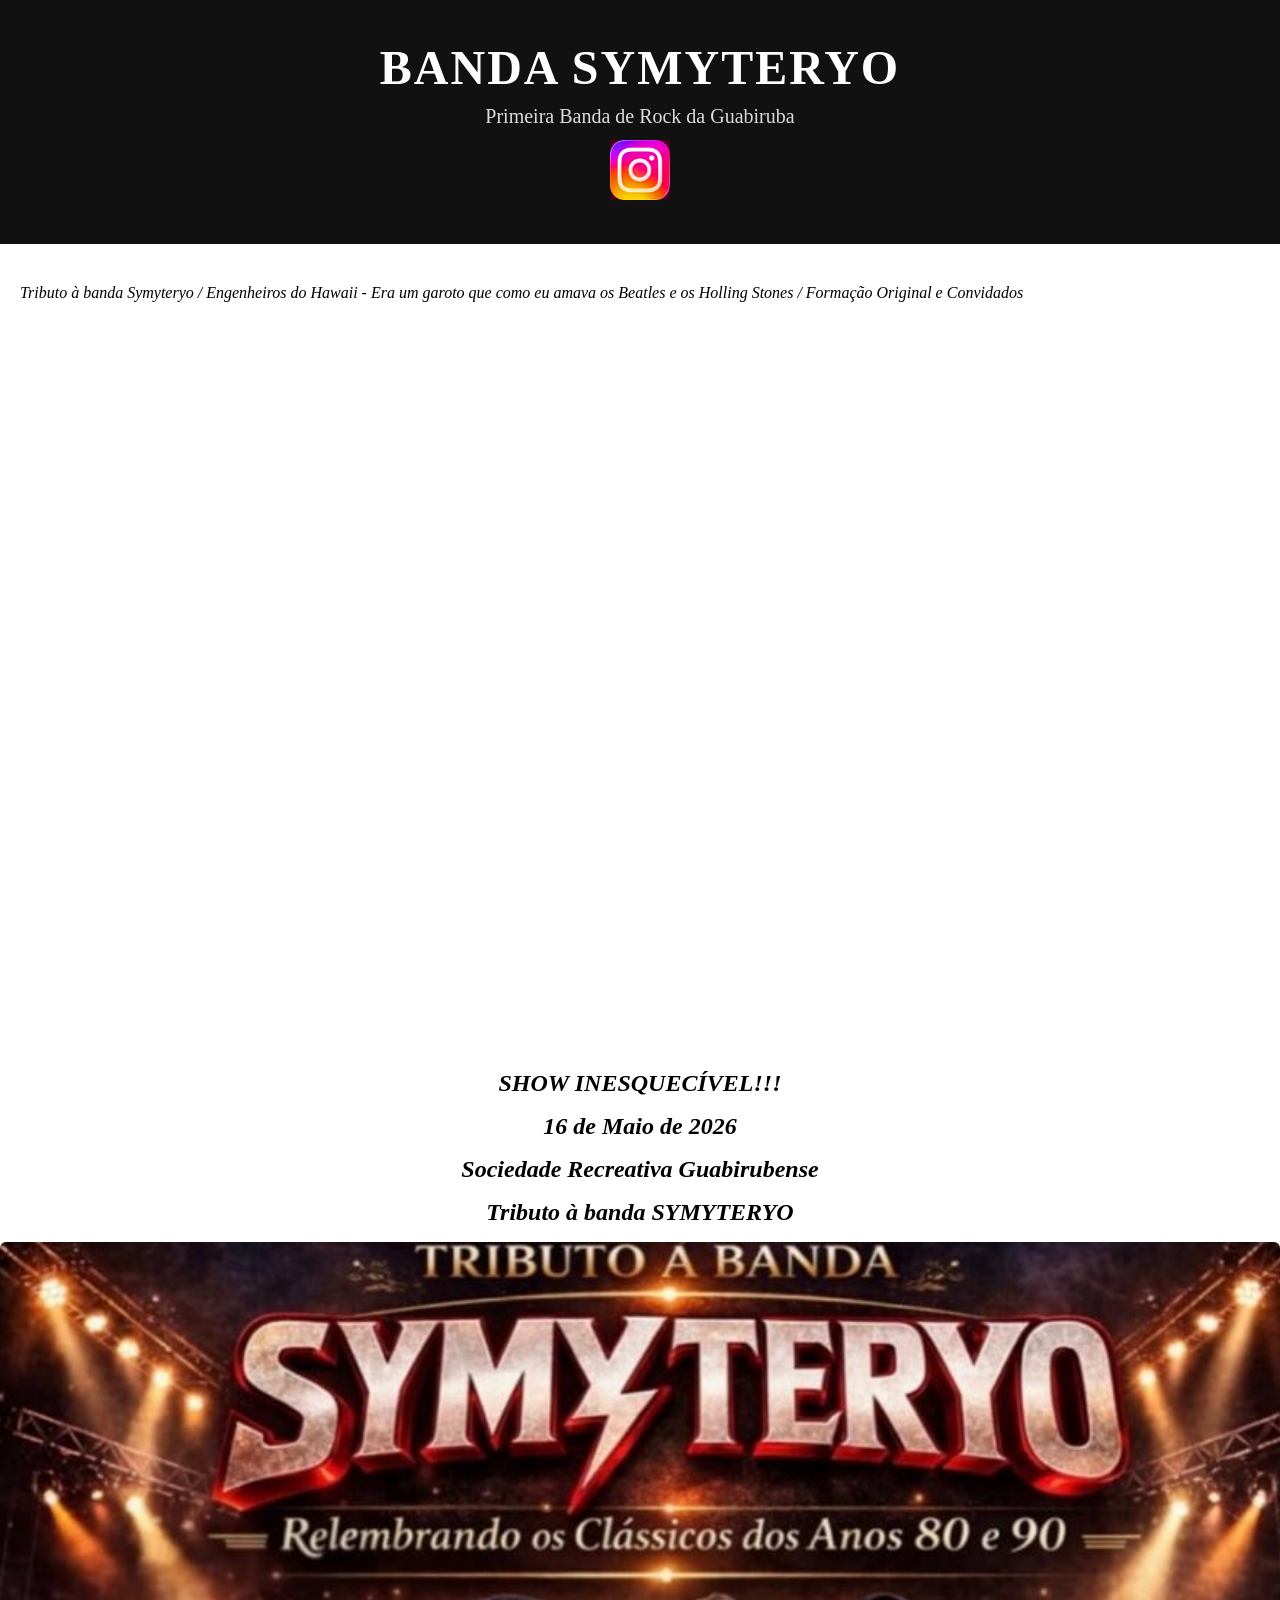
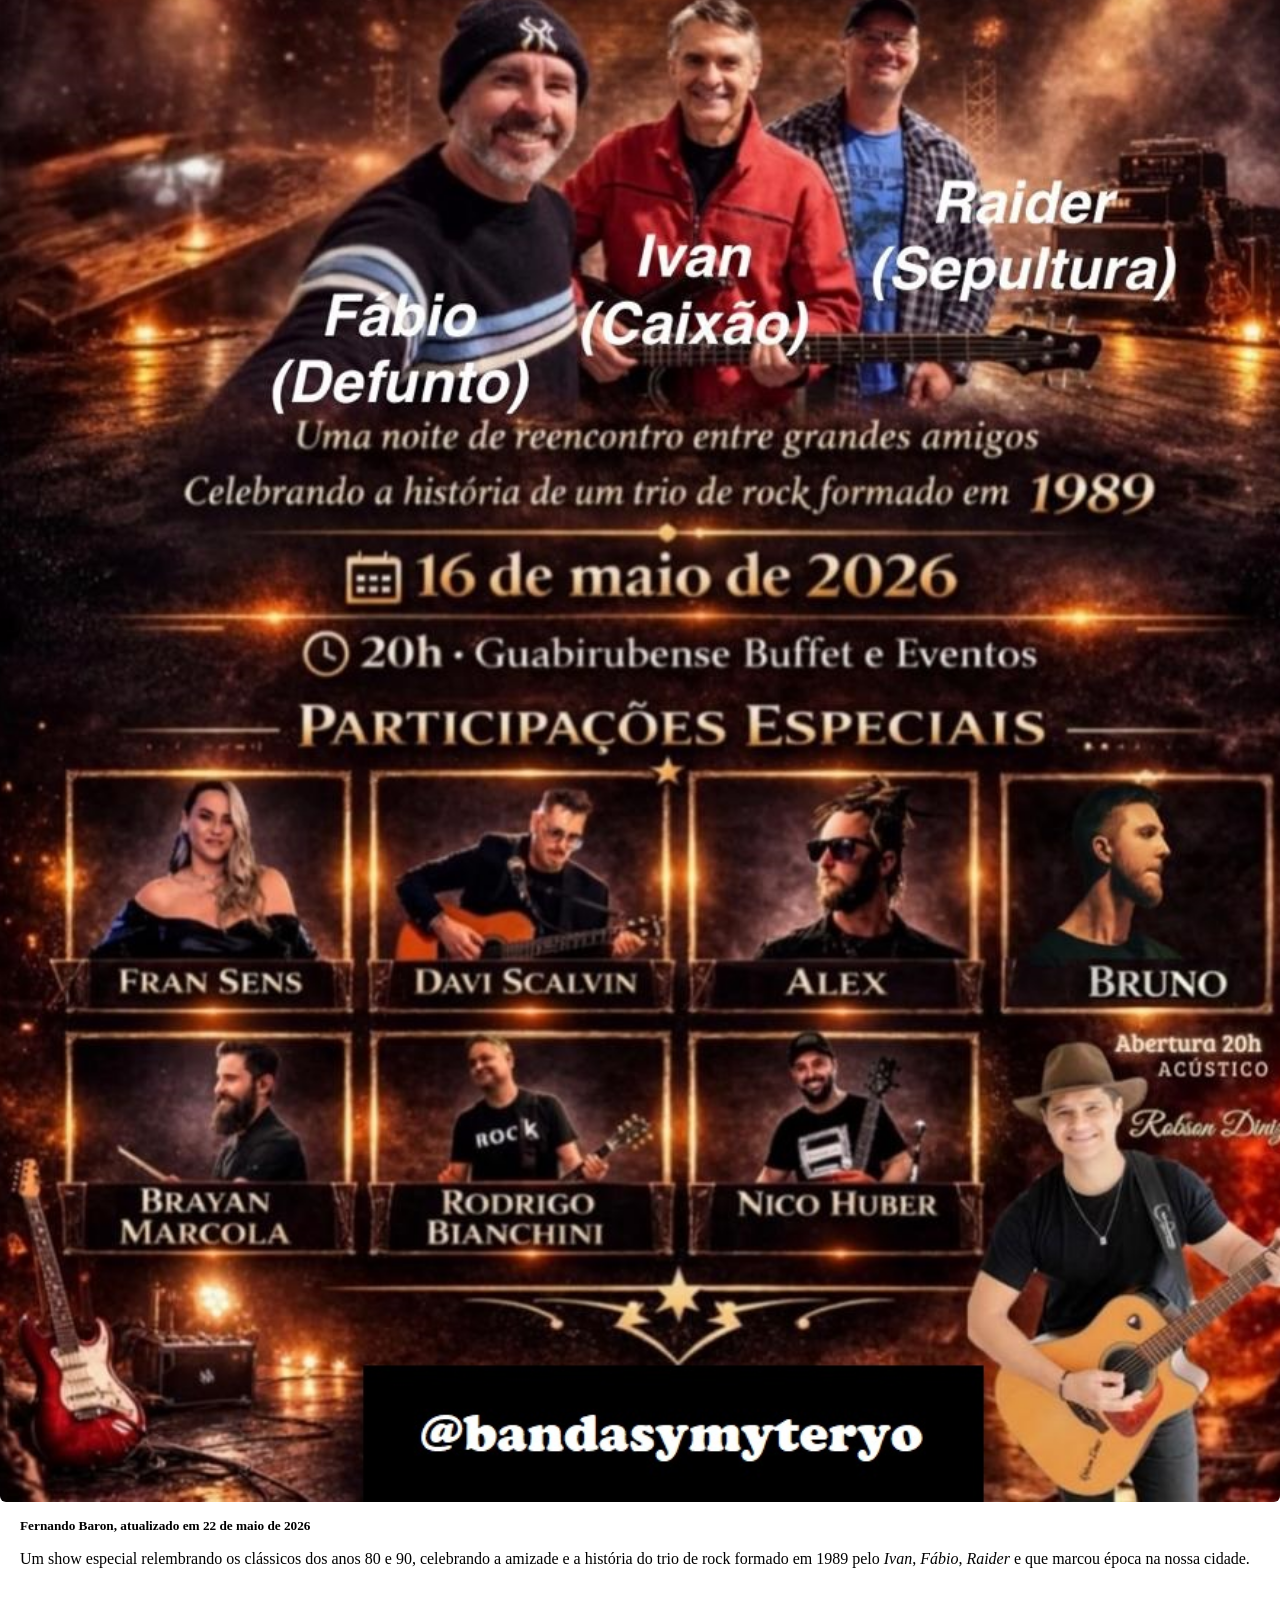
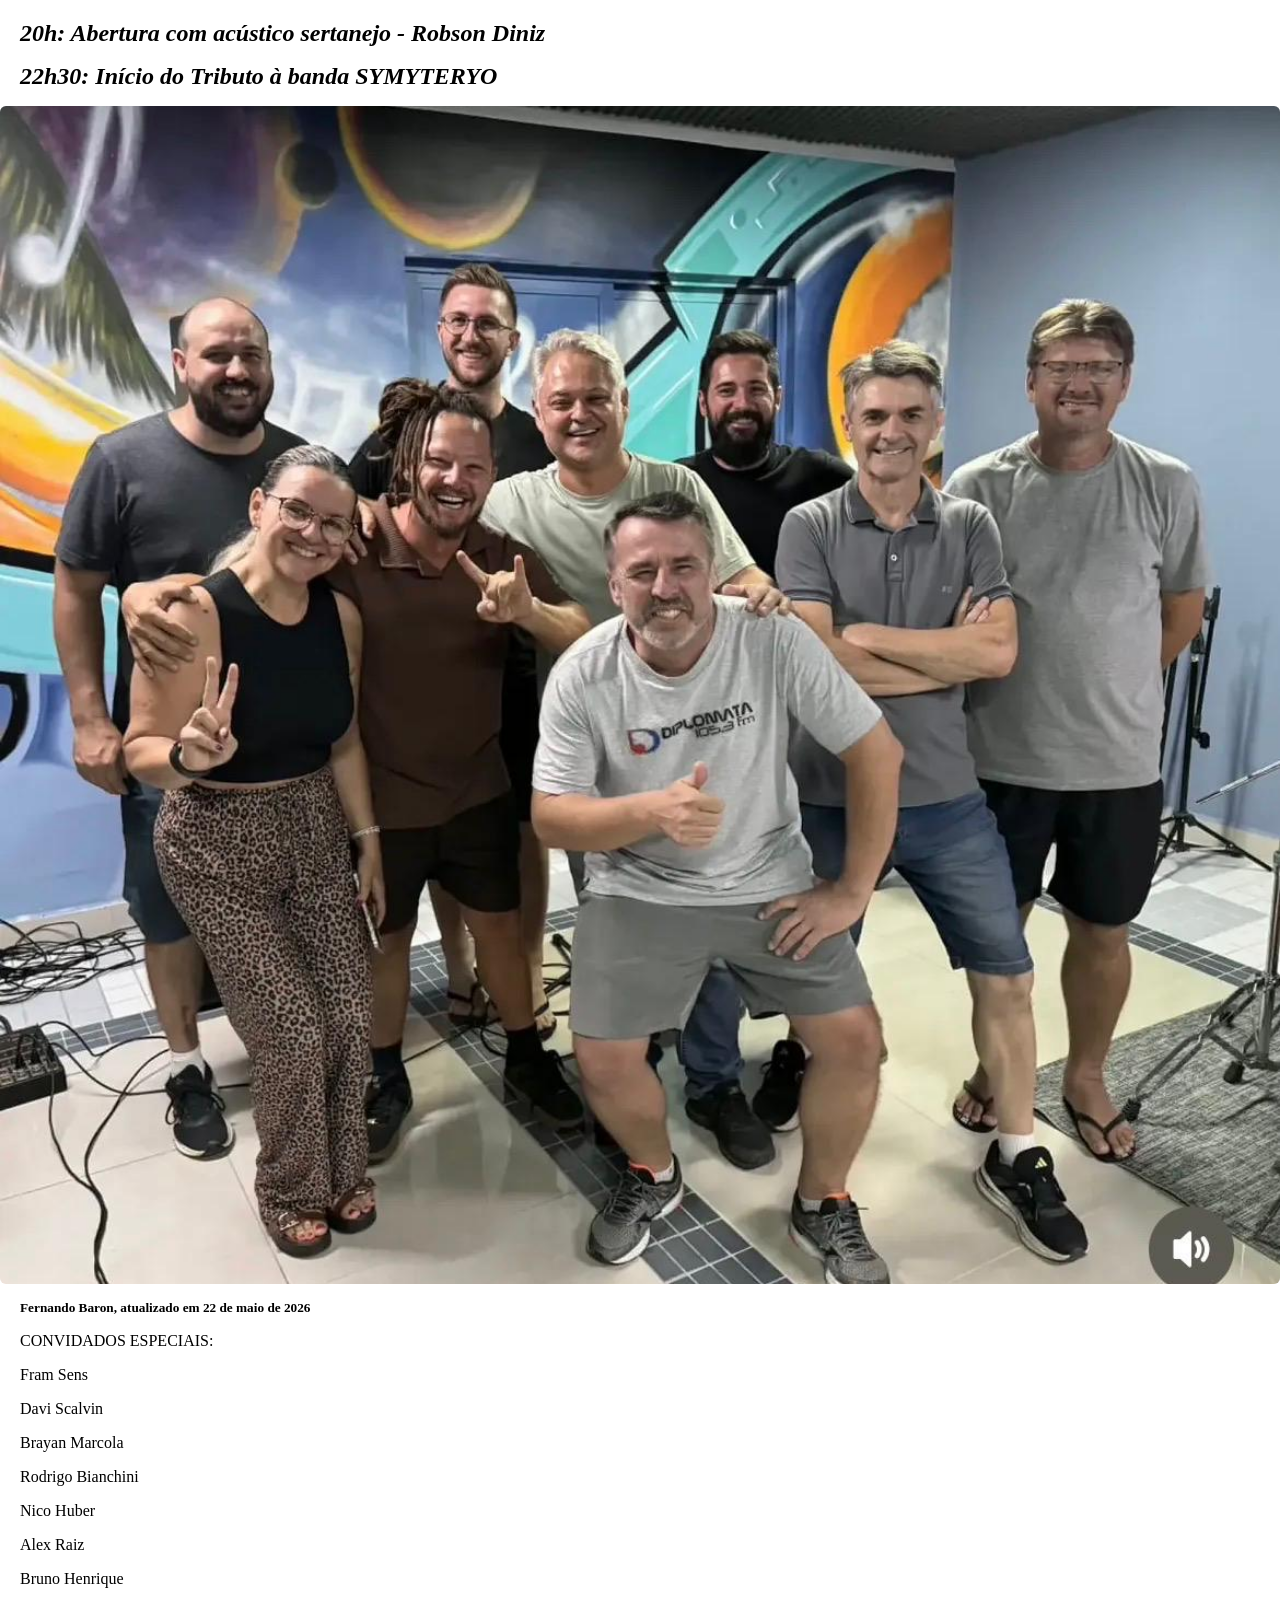
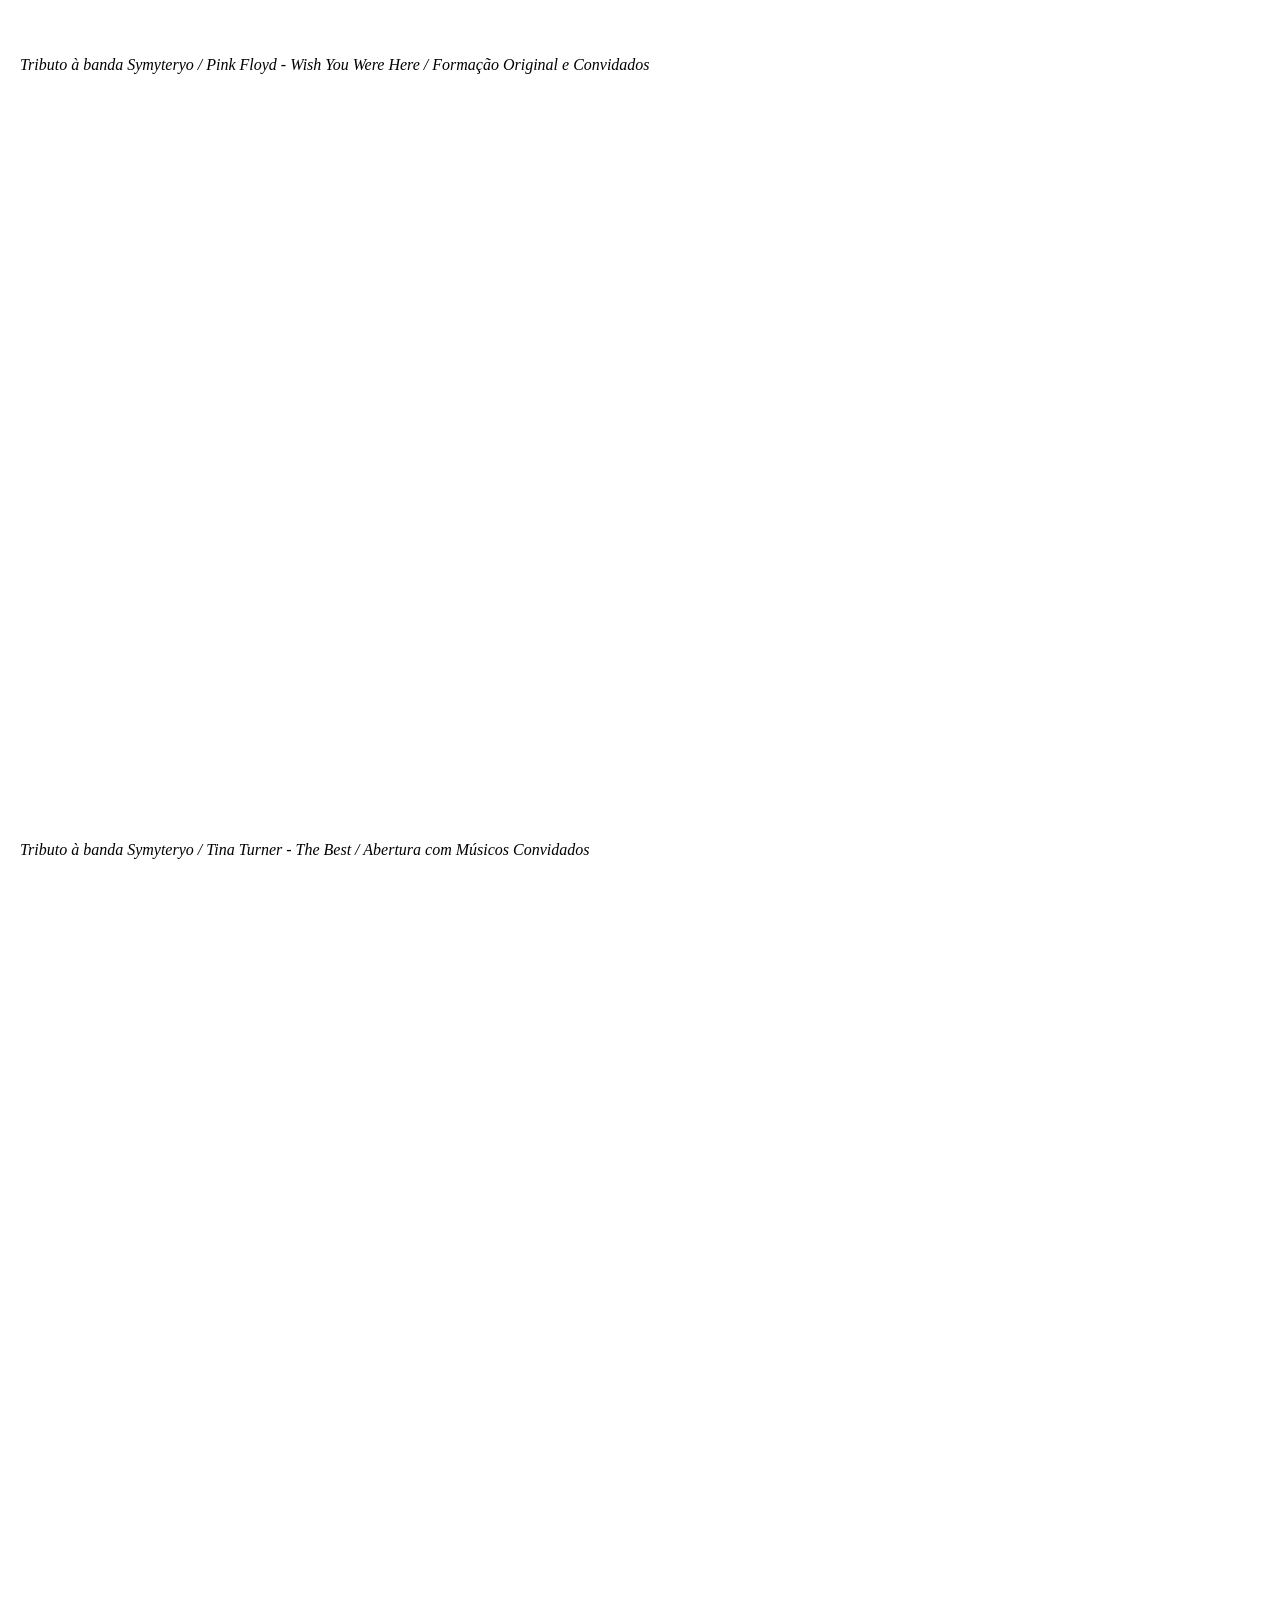
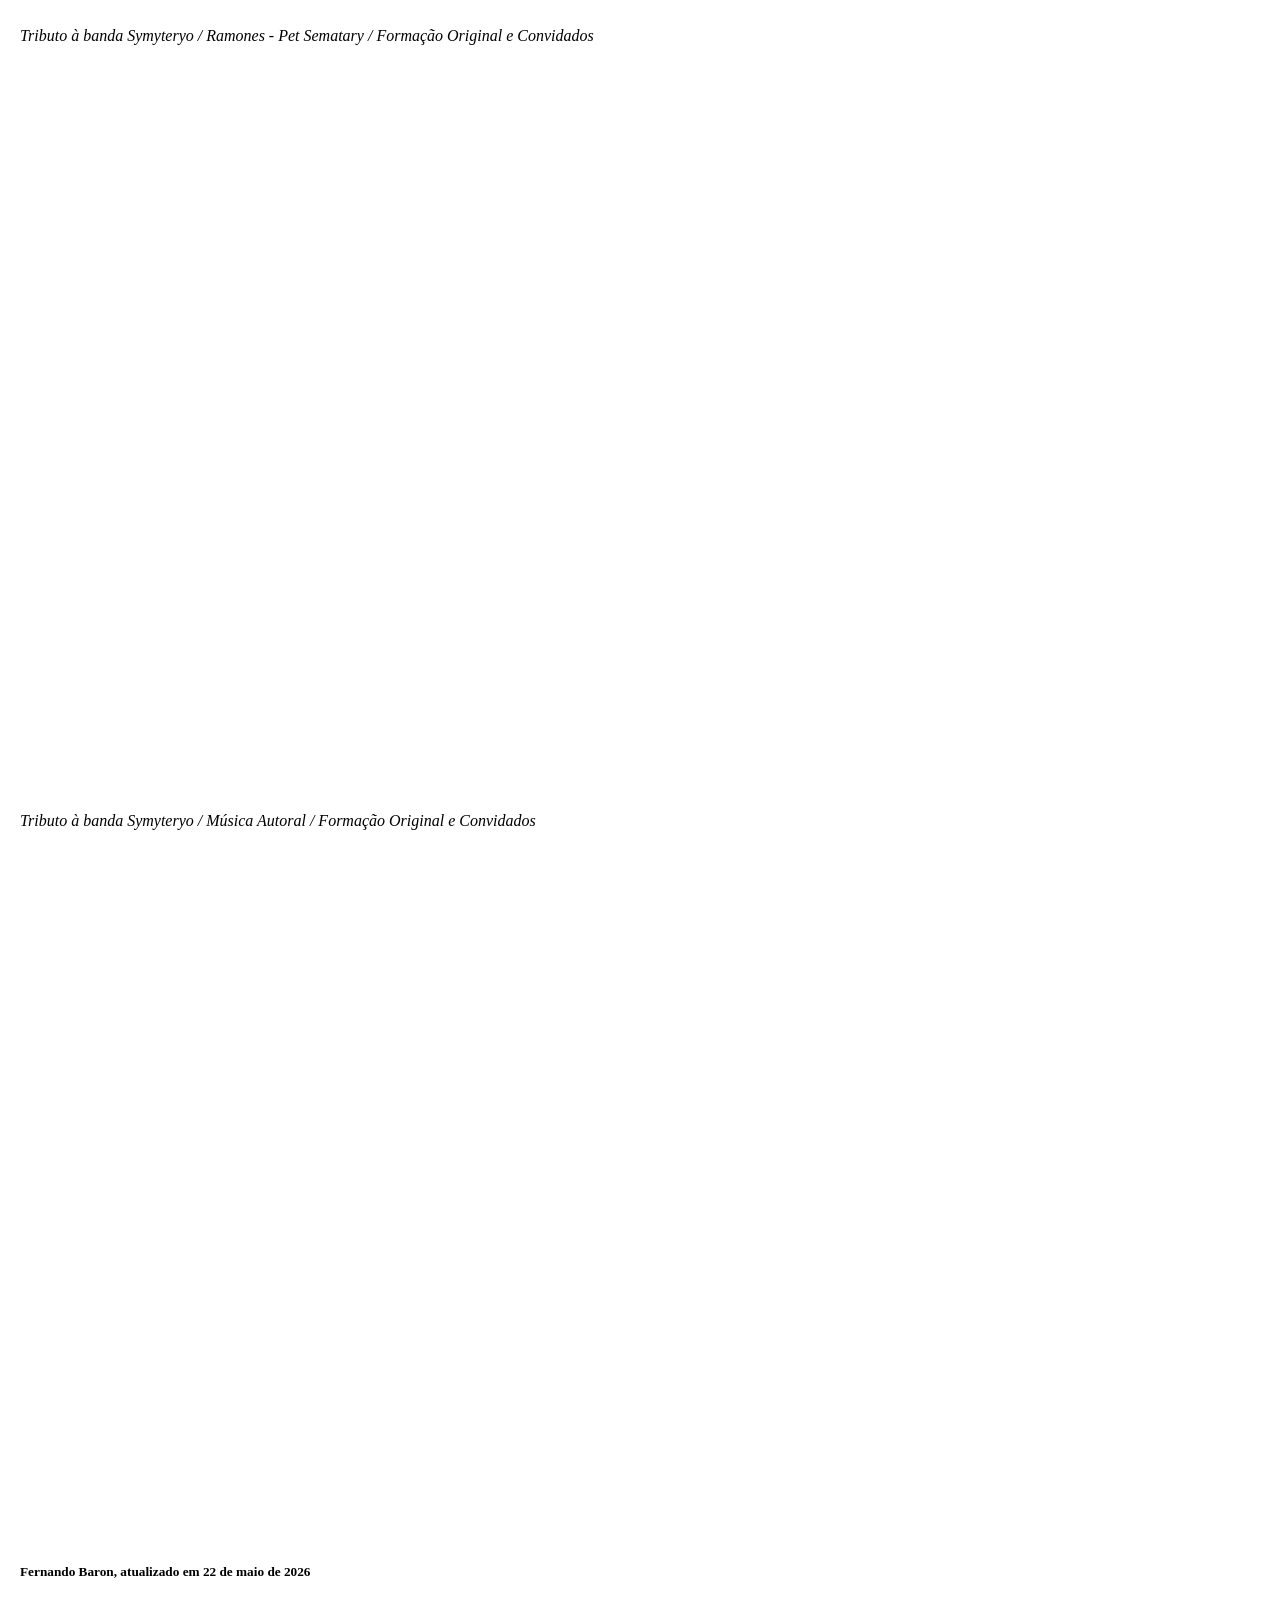
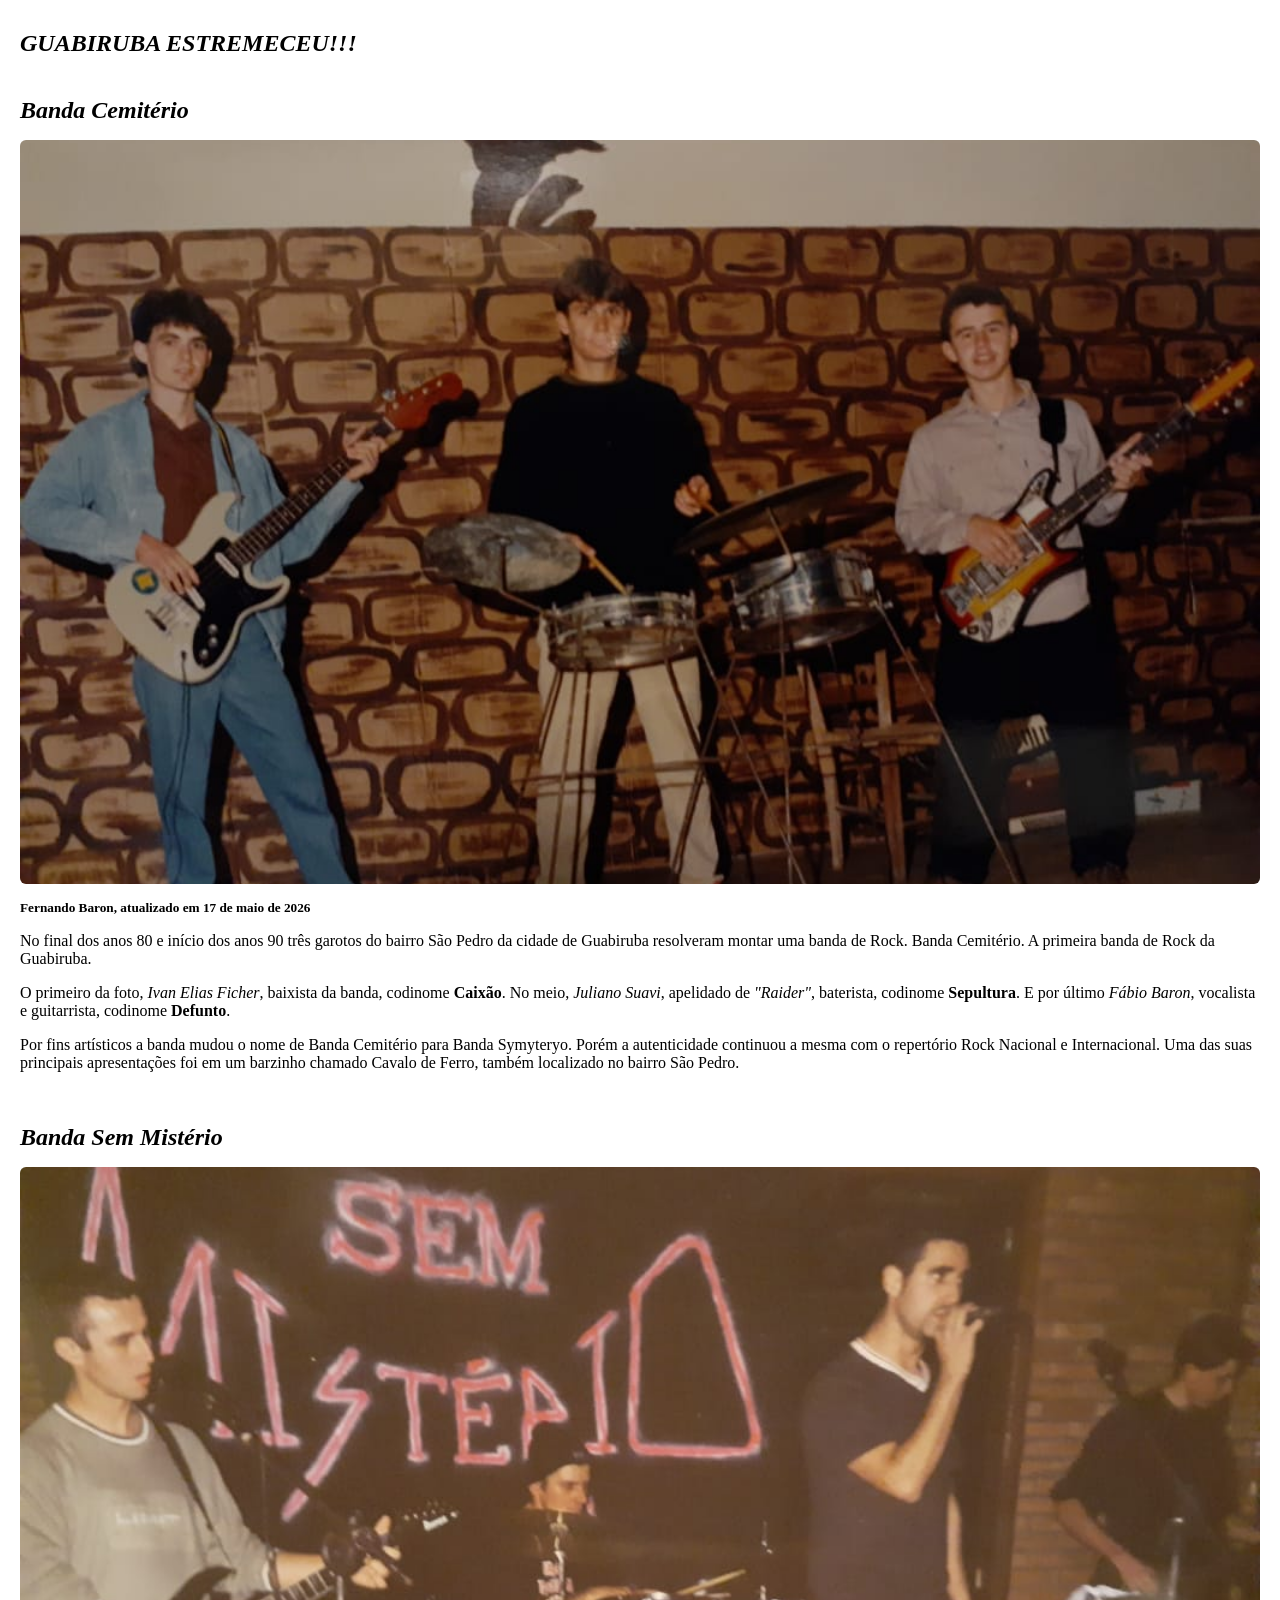
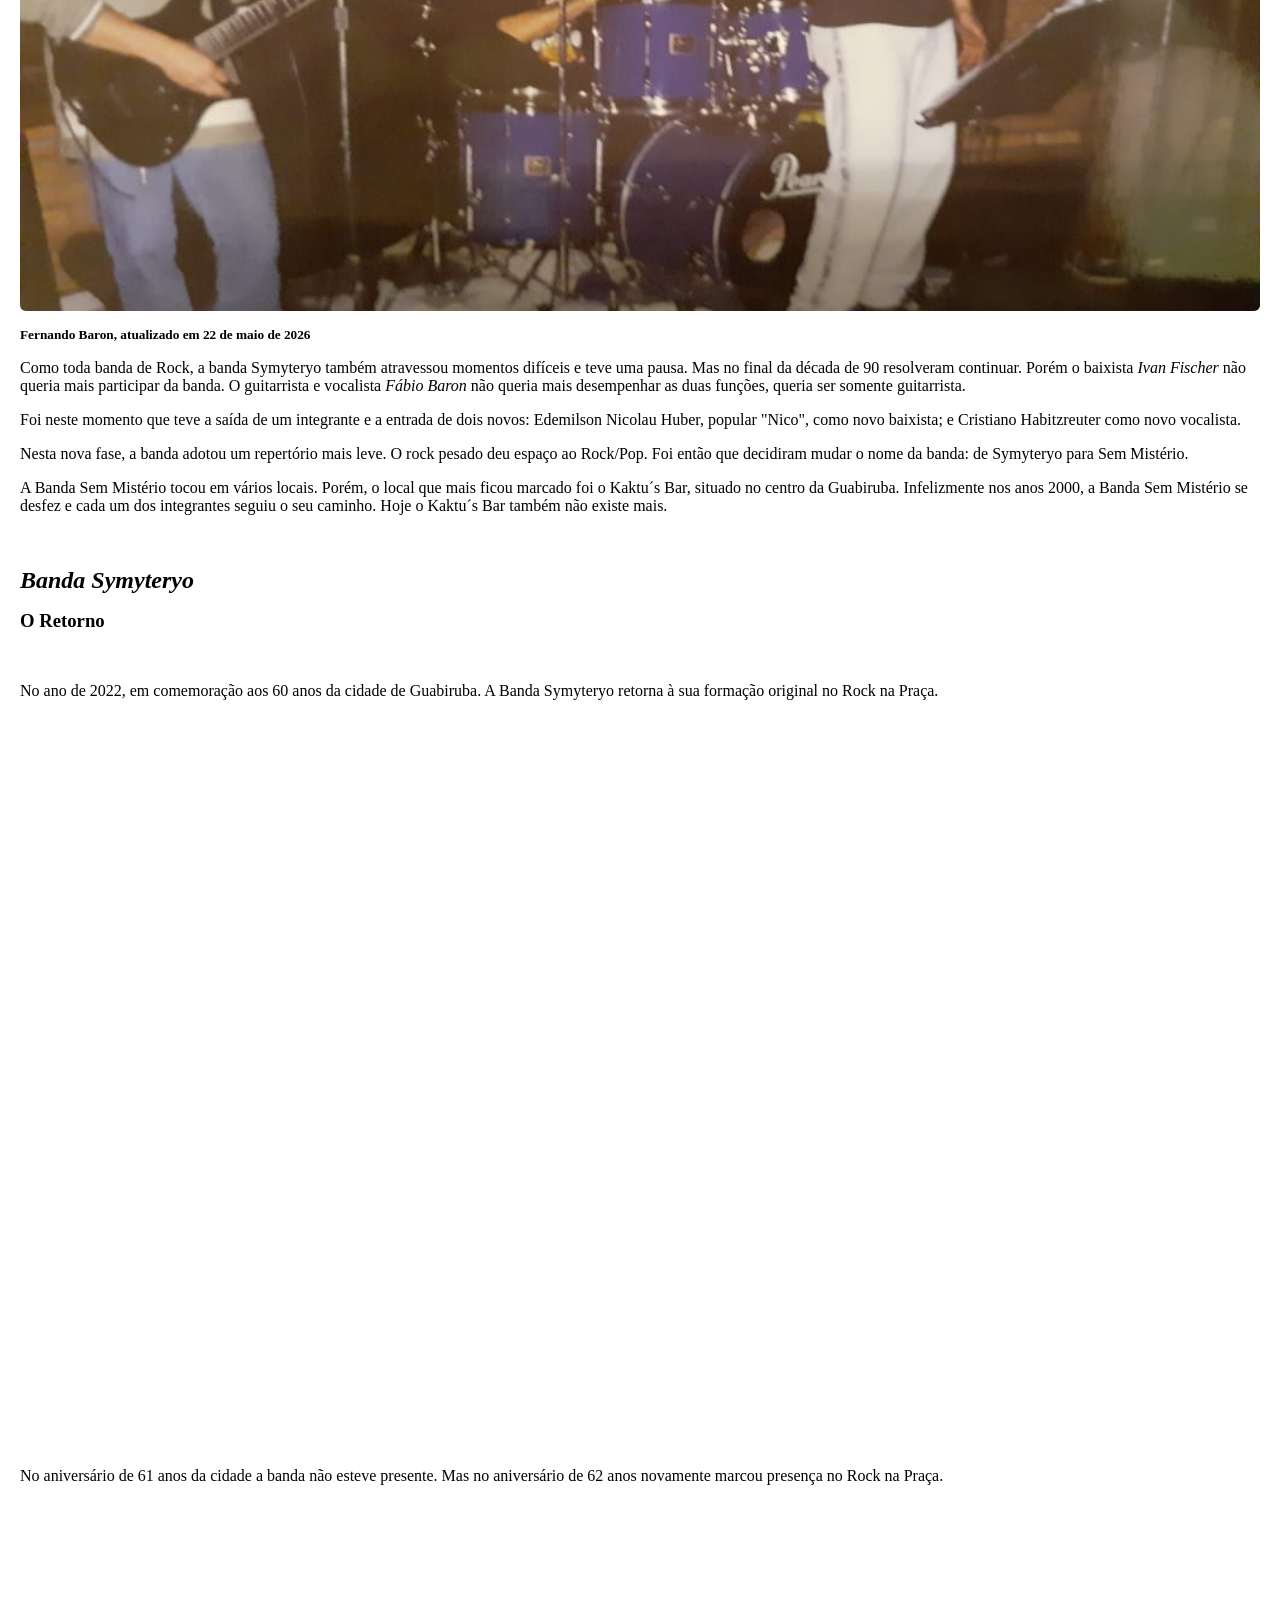
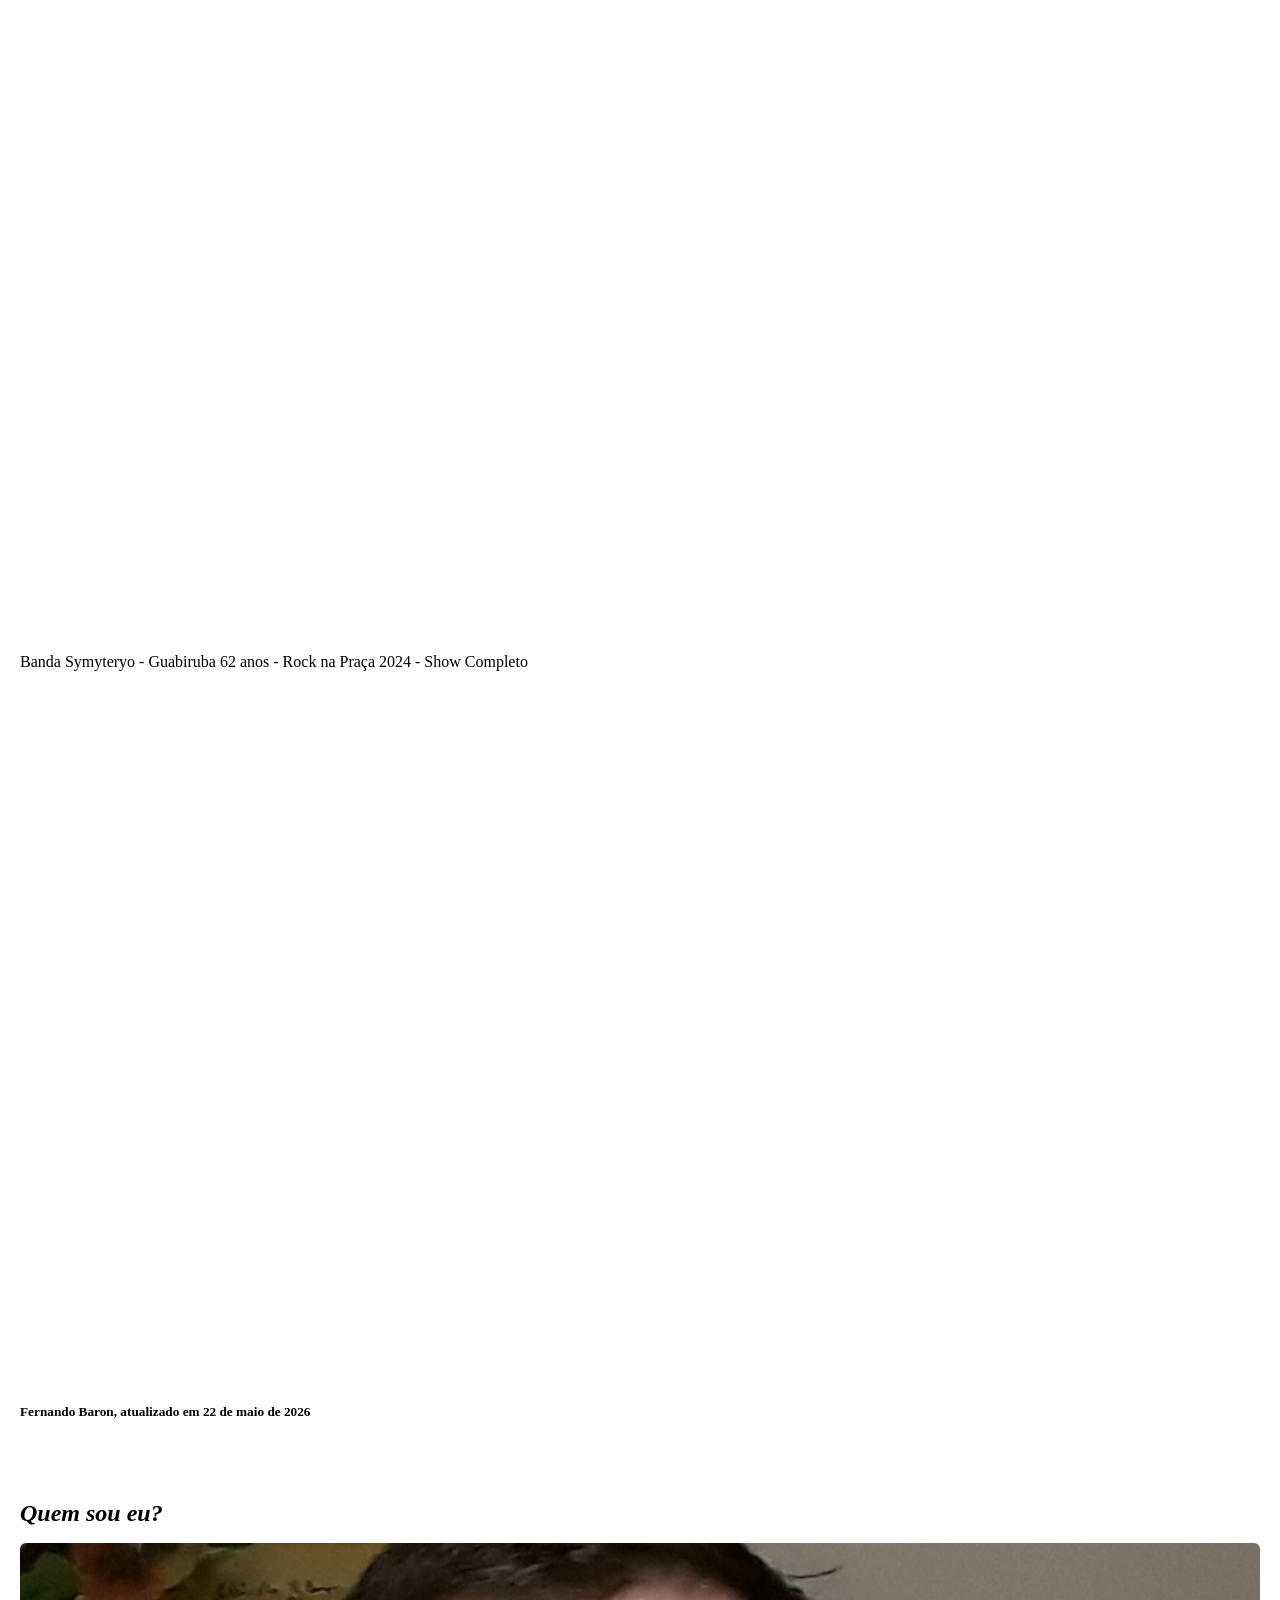
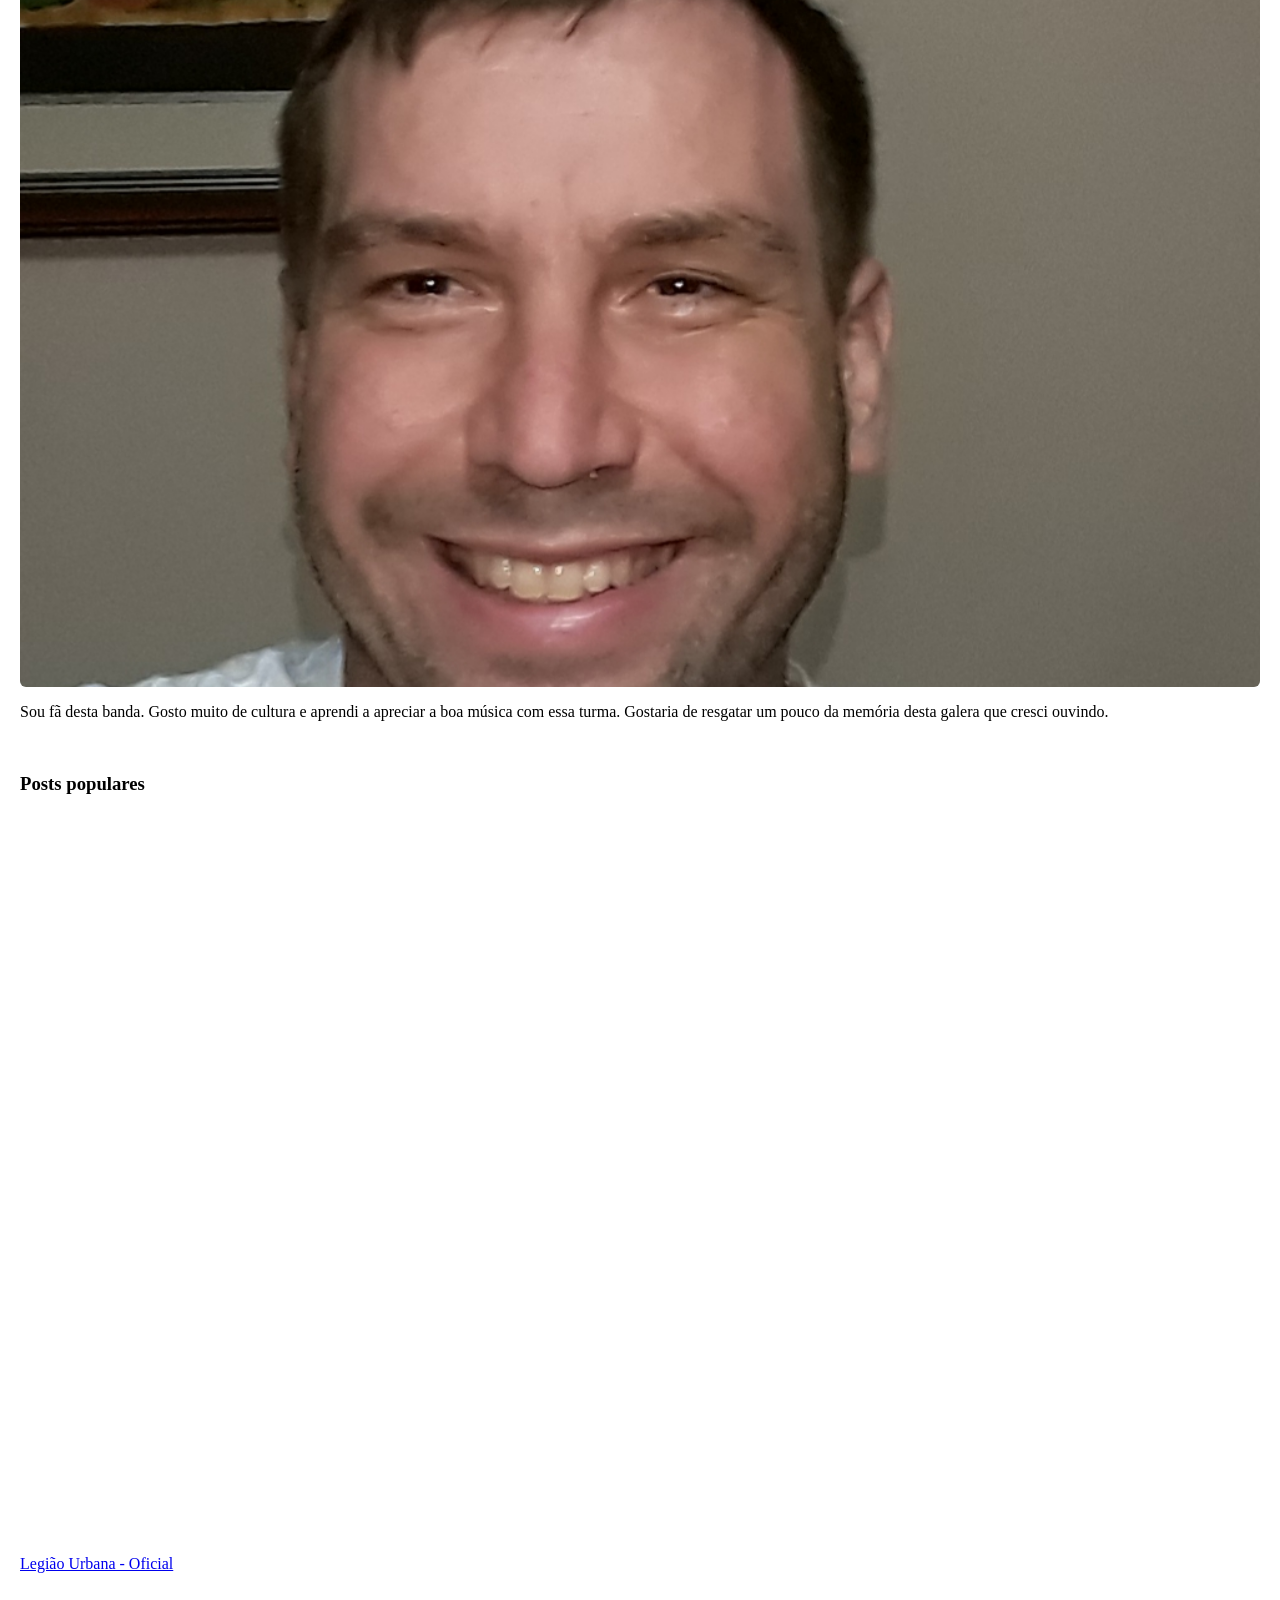
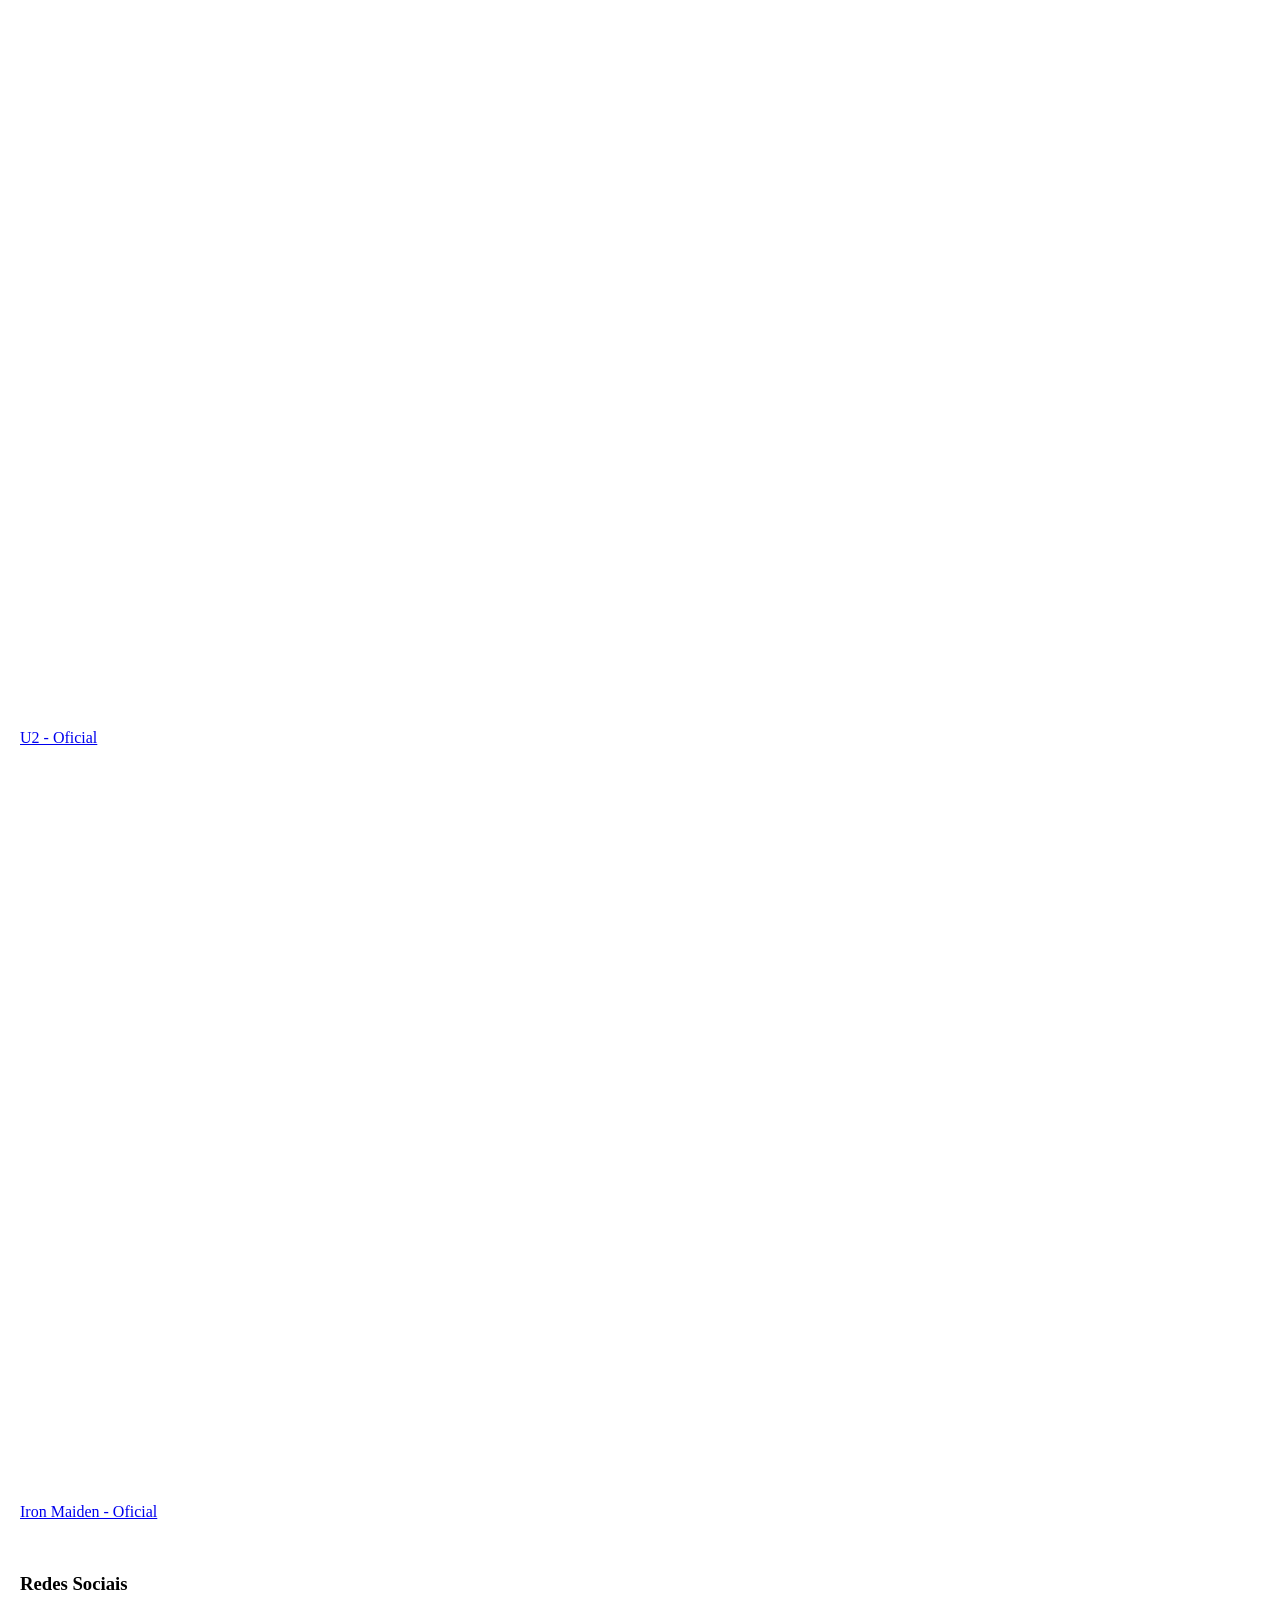
<file: index.html>
<!DOCTYPE html>
<html lang="pt-BR">
<head>
    <meta charset="UTF-8">
    <title>Banda Symyteryo</title>
    <meta name="viewport" content="width=device-width, initial-scale=1.0">

    <link href="css/layout.css" rel="stylesheet" type="text/css">
    <link href="css/lightbox.min.css" rel="stylesheet" type="text/css">
</head>

<body>

    <!-- ========================= HEADER ========================= -->
    <header class="header">
        <h1>Banda Symyteryo</h1>
        <p>Primeira Banda de Rock da Guabiruba</p>
        <a href="https://www.instagram.com/bandasymyteryo?igsh=MWZicjUyaXBzanI2Zg==" target="_blank">
        	<img src="img/instagram.png" alt="@bandasymyteryo" style="height:60px;">
    	</a>
        
    </header>

    <!-- ========================= CONTEÚDO PRINCIPAL ========================= -->
    <main>

        <!-- ========================= 3 PRIMEIROS CARDS FULL-WIDTH ========================= -->
        <div class="row-full">
            <div class="leftCol">

                <!-- CARD 1 -->
                <article class="card">
					
					<p><i>Tributo à banda Symyteryo / Engenheiros do Hawaii - Era um garoto que como eu amava os Beatles e os Holling Stones / Formação Original e Convidados</i></p>
					
					<div class="painelA">
                        <iframe class="iframe"
                            src="https://www.youtube.com/embed/LSBDqOOGKS8?si=j3CuZu0WtoEK05S9" 
                            allowfullscreen>
                        </iframe>
                    </div>
                    
                    <p><br></p>
					
                    <h2>SHOW INESQUECÍVEL!!!</h2>
                    <h2>16 de Maio de 2026</h2>
                    <h2>Sociedade Recreativa Guabirubense</h2>
                    <h2>Tributo à banda SYMYTERYO</h2>

                    <div class="foto-full" style="background-image: url('img/bandaCemiterio1.jpeg');"></div>

                    <h5>Fernando Baron, atualizado em 22 de maio de 2026</h5>

                    <p>Um show especial relembrando os clássicos dos anos 80 e 90, celebrando a amizade e a história do trio de rock formado em 1989 pelo <i>Ivan</i>, <i>Fábio</i>, <i>Raider</i> e que marcou época na nossa cidade.</p>
                </article>

                <!-- CARD 2 -->
                <article class="card">
                    <h2>20h: Abertura com acústico sertanejo - Robson Diniz</h2>
                    <h2>22h30: Início do Tributo à banda SYMYTERYO</h2>

                    <div class="imgBox" style="background-image: url('img/bandaCemiterio2.jpeg');"></div>

                    <h5>Fernando Baron, atualizado em 22 de maio de 2026</h5>

                    <p>CONVIDADOS ESPECIAIS:</p>
                    <p>Fram Sens</p>
                    <p>Davi Scalvin</p>
                    <p>Brayan Marcola</p>
                    <p>Rodrigo Bianchini</p>
                    <p>Nico Huber</p>
                    <p>Alex Raiz</p>
                    <p>Bruno Henrique</p>
                </article>

                <!-- CARD 3 -->
                <article class="card">
					
					<p></p>
					
					<p><i>Tributo à banda Symyteryo / Pink Floyd - Wish You Were Here / Formação Original e Convidados</i></p>
					
					<div class="painelA">
                        <iframe class="iframe"
                            src="https://www.youtube.com/embed/h2eXHxtB6ZM?si=XepCJ8DOKfgncufI" 
                            allowfullscreen>
                        </iframe>
                    </div>
					
					<p></p>
					<p><br></p>
					
					<p><i>Tributo à banda Symyteryo / Tina Turner - The Best / Abertura com Músicos Convidados</i></p>
					
					<div class="painelA">
                        <iframe class="iframe"
                            src="https://www.youtube.com/embed/HW1W98u82XA?si=hfg-Zpg0LlLVKp83" 
                            allowfullscreen>
                        </iframe>
                    </div>
                    
                    <p></p>
                    <p><br></p>
					
					<p><i>Tributo à banda Symyteryo / Ramones - Pet Sematary / Formação Original e Convidados</i></p>
                    
                     <div class="painelA">
                        <iframe class="iframe"
                            src="https://www.youtube.com/embed/3ycKkAM2Nks?si=eokRzhSukql8Kb-L" 
                            allowfullscreen>
                        </iframe>
                    </div>
                    
                    <p></p>
                    <p><br></p>
					
					<p><i>Tributo à banda Symyteryo / Música Autoral / Formação Original e Convidados</i></p>
                    
                    
                    <div class="painelA">
                        <iframe class="iframe"
                            src="https://www.youtube.com/embed/dIJ5qoHJRW8?si=XWtEbytPlMIkT7Uu" 
                            allowfullscreen>
                        </iframe>
                    </div>

                    <h5>Fernando Baron, atualizado em 22 de maio de 2026</h5>
                    
                    <p><br></p>
                    
                    <h2>GUABIRUBA ESTREMECEU!!!</h2>
                      
                </article>

            </div>
        </div>

        <!-- ========================= RESTANTE DO SITE (2 COLUNAS) ========================= -->
        <div class="row">

            <div class="leftCol">

                <!-- CARD 4 -->
                <article class="card">
                    <h2>Banda Cemitério</h2>
                    <div class="imgBox" style="background-image: url('img/cemiterio.jpg');"></div>
                    <h5>Fernando Baron, atualizado em 17 de maio de 2026</h5>

                    <p>No final dos anos 80 e início dos anos 90 três garotos do bairro São Pedro da cidade de Guabiruba resolveram montar uma banda de Rock. Banda Cemitério. A primeira banda de Rock da Guabiruba.</p>

                    <p>O primeiro da foto, <i>Ivan Elias Ficher</i>, baixista da banda, codinome <b>Caixão</b>. No meio, <i>Juliano Suavi</i>, apelidado de <i>"Raider"</i>, baterista, codinome <b>Sepultura</b>. E por último <i>Fábio Baron</i>, vocalista e guitarrista, codinome <b>Defunto</b>.</p>

                    <p>Por fins artísticos a banda mudou o nome de Banda Cemitério para Banda Symyteryo. Porém a autenticidade continuou a mesma com o repertório Rock Nacional e Internacional. Uma das suas principais apresentações foi em um barzinho chamado Cavalo de Ferro, também localizado no bairro São Pedro.</p>
                </article>

                <!-- CARD 5 -->
                <article class="card">
                    <h2>Banda Sem Mistério</h2>
                    <div class="imgBox" style="background-image: url('img/semMisterio.jpg');"></div>
                    <h5>Fernando Baron, atualizado em 22 de maio de 2026</h5>

                    <p>Como toda banda de Rock, a banda Symyteryo também atravessou momentos difíceis e teve uma pausa. Mas no final da década de 90 resolveram continuar. Porém o baixista <i>Ivan Fischer</i> não queria mais participar da banda. O guitarrista e vocalista <i>Fábio Baron</i> não queria mais desempenhar as duas funções, queria ser somente guitarrista.</p>

                    <p>Foi neste momento que teve a saída de um integrante e a entrada de dois novos: Edemilson Nicolau Huber, popular "Nico", como novo baixista; e Cristiano Habitzreuter como novo vocalista.</p>

                    <p>Nesta nova fase, a banda adotou um repertório mais leve. O rock pesado deu espaço ao Rock/Pop. Foi então que decidiram mudar o nome da banda: de Symyteryo para Sem Mistério.</p>
                    
                    <p>A Banda Sem Mistério tocou em vários locais. Porém, o local que mais ficou marcado foi o Kaktu´s Bar, situado no centro da Guabiruba. Infelizmente nos anos 2000, a Banda Sem Mistério se desfez e cada um dos integrantes seguiu o seu caminho. Hoje o Kaktu´s Bar também não existe mais.</p>
                    
                </article>

                <!-- CARD 6 -->
                <article class="card">
                    <h2>Banda Symyteryo</h2>
                    <h3>O Retorno</h3>
					
					<p><br></p>
					
                    <p>No ano de 2022, em comemoração aos 60 anos da cidade de Guabiruba. A Banda Symyteryo retorna à sua formação original no Rock na Praça.</p>

                    <div class="painelA">
                        <iframe class="iframe"
                            src="https://www.facebook.com/plugins/video.php?height=314&href=https%3A%2F%2Fwww.facebook.com%2Ffernandobaron01%2Fvideos%2F419381636707514%2F&show_text=false&width=560&t=0"
                            allowfullscreen>
                        </iframe>
                    </div>
                    
                    <p><br></p>

                    <p>No aniversário de 61 anos da cidade a banda não esteve presente. Mas no aniversário de 62 anos novamente marcou presença no Rock na Praça.</p>

                    <div class="painelA">
                        <iframe class="iframe"
                            src="https://www.youtube.com/embed/zX6npAaqNWs?si=HQUeEgfc7h2UxT92" 
                            allowfullscreen>
                        </iframe>
                    </div>
                    
                    <p><br></p>
                    
                    <p>Banda Symyteryo - Guabiruba 62 anos - Rock na Praça 2024 - Show Completo</p>

                    <div class="painelA">
                        <iframe class="iframe"
                            src="https://www.youtube.com/embed/5WQJW9mSiQQ?si=y4aI_QhzJDPXTtGI" 
                            allowfullscreen>
                        </iframe>
                    </div>
                   
                    <h5>Fernando Baron, atualizado em 22 de maio de 2026</h5>
                </article>

            </div>

            <!-- COLUNA DIREITA -->
            <div class="rightCol">

                <div class="card">
                    <h2>Quem sou eu?</h2>
                    <div class="imgBox" style="background-image: url('img/fernando.jpg');"></div>
                    <p>Sou fã desta banda. Gosto muito de cultura e aprendi a apreciar a boa música com essa turma. Gostaria de resgatar um pouco da memória desta galera que cresci ouvindo.</p>
                </div>

                <div class="card">
                    <h3>Posts populares</h3>

                    
                    <a href="http://www.legiaourbana.com.br/" target="_blank">
                        <div class="imgBox" style="background-image: url('http://www.legiaourbana.com.br/images/gallery/disco3.jpg');"></div>
                    	<p>Legião Urbana - Oficial</p>
                    </a>

                    
                    <a href="https://www.u2.com/index/home" target="_blank">
                        <div class="imgBox" style="background-image: url('https://cdn.ontourmedia.io/u2/non_secure/images/20160130/u2_subgift_2016poster1_9001454161297/u2_subgift_2016poster1_9001454161297_640.jpg');"></div>
                   		<p>U2 - Oficial</p>
                    </a>

                    
                    <a href="https://ironmaiden.com/" target="_blank">
                        <div class="imgBox" style="background-image: url('https://www.ironmaiden.com/files/2024/08/15_TheFinalFrontier.jpg');"></div>
                        <p>Iron Maiden - Oficial</p>
                    </a>
                </div>

                <div class="card">
                    <h3>Redes Sociais</h3>

                    <p><a href="https://pt-br.facebook.com/fabio.baron.12" target="_blank">Facebook Fábio Baron</a></p>
                    <p><a href="https://www.facebook.com/juliano.suavi" target="_blank">Facebook Juliano Suavi</a></p>
                    <p><a href="https://pt-br.facebook.com/ivanelias.fischer" target="_blank">Facebook Ivan Elias Fischer</a></p>
                    <p><a href="https://www.facebook.com/edemilson.huber" target="_blank">Facebook Edemilson Nicolau Huber</a></p>
                    <p><a href="https://www.facebook.com/share/1BLo8EkTq9/?mibextid=wwXIfr" target="_blank">Facebook Cristiano Habitzreuter</a></p>
                </div>

            </div>
        </div>

    </main>

    <!-- ========================= FOOTER ========================= -->
    <footer class="footer">
        <p>&copy; Company 2026</p>
    </footer>

    <script src="js/lightbox-plus-jquery.min.js"></script>
    <script src="js/lightbox.min.js"></script>

</body>
</html>
</file>
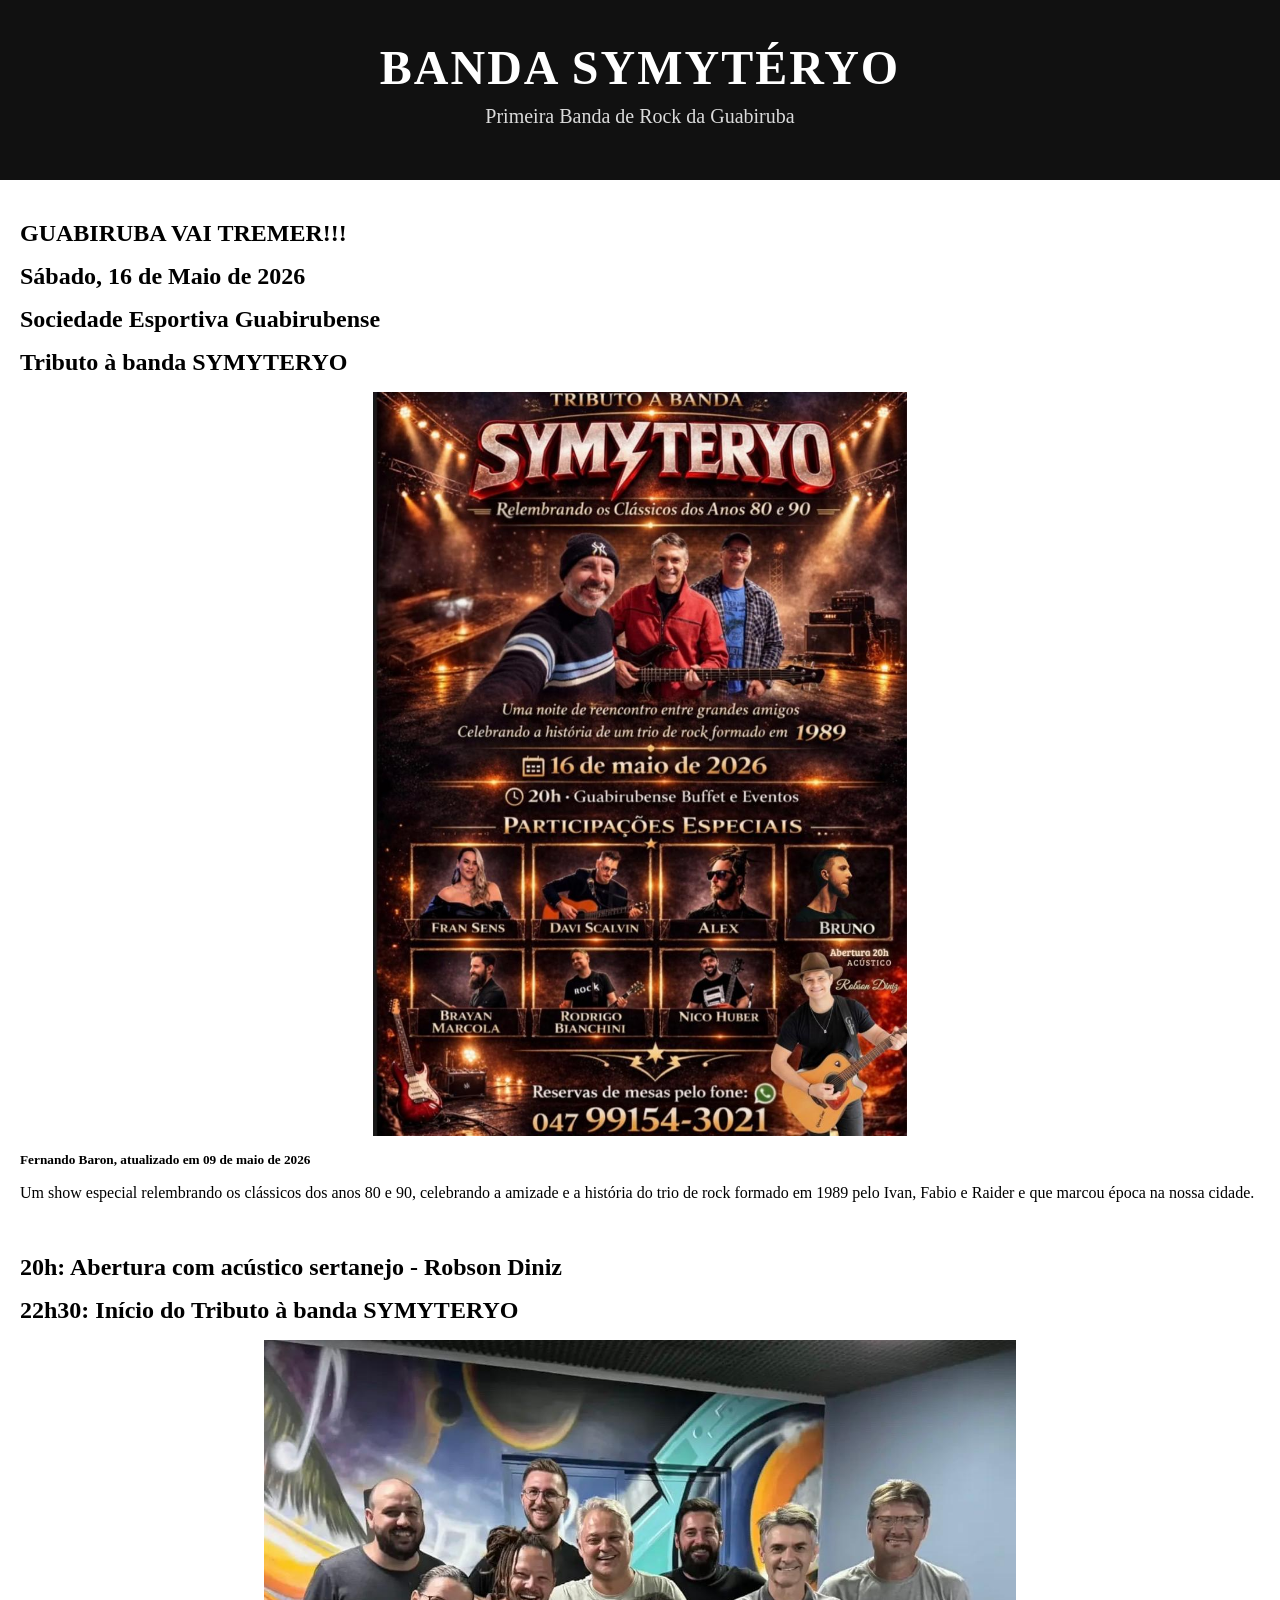
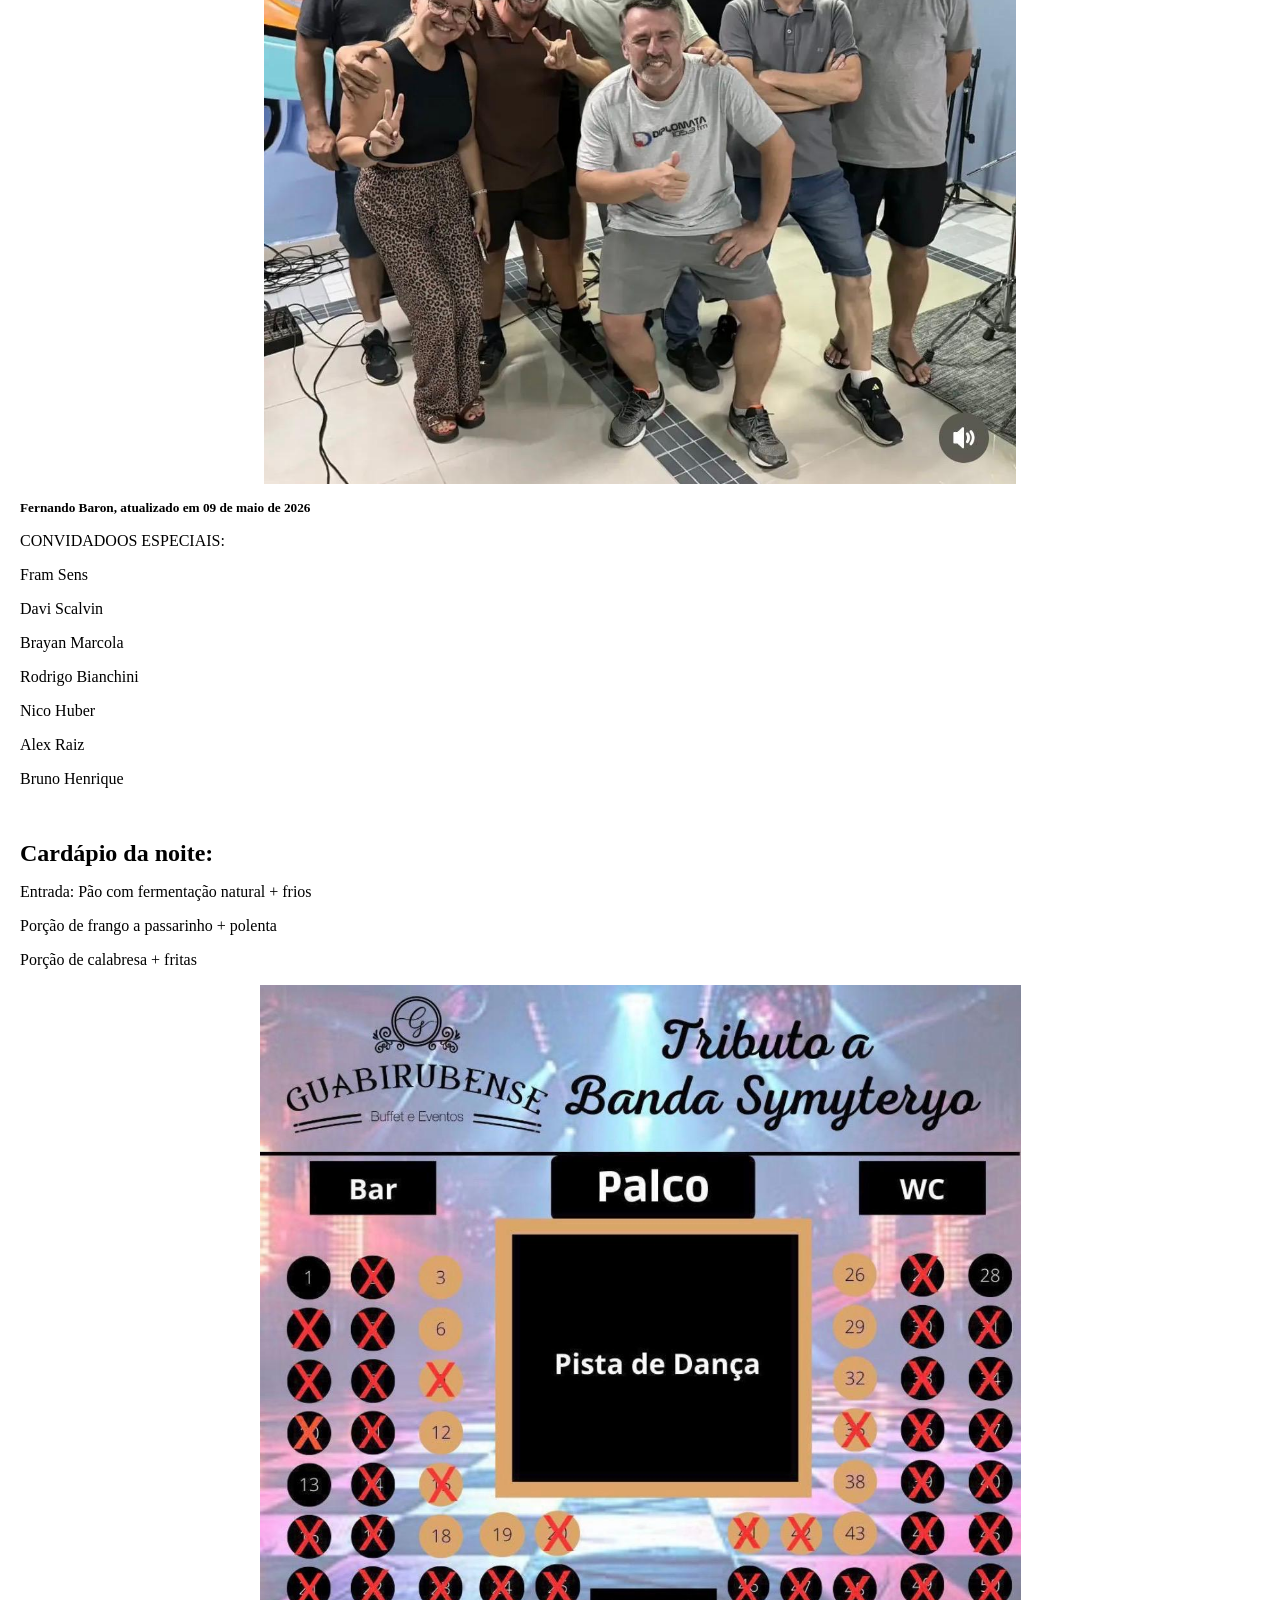
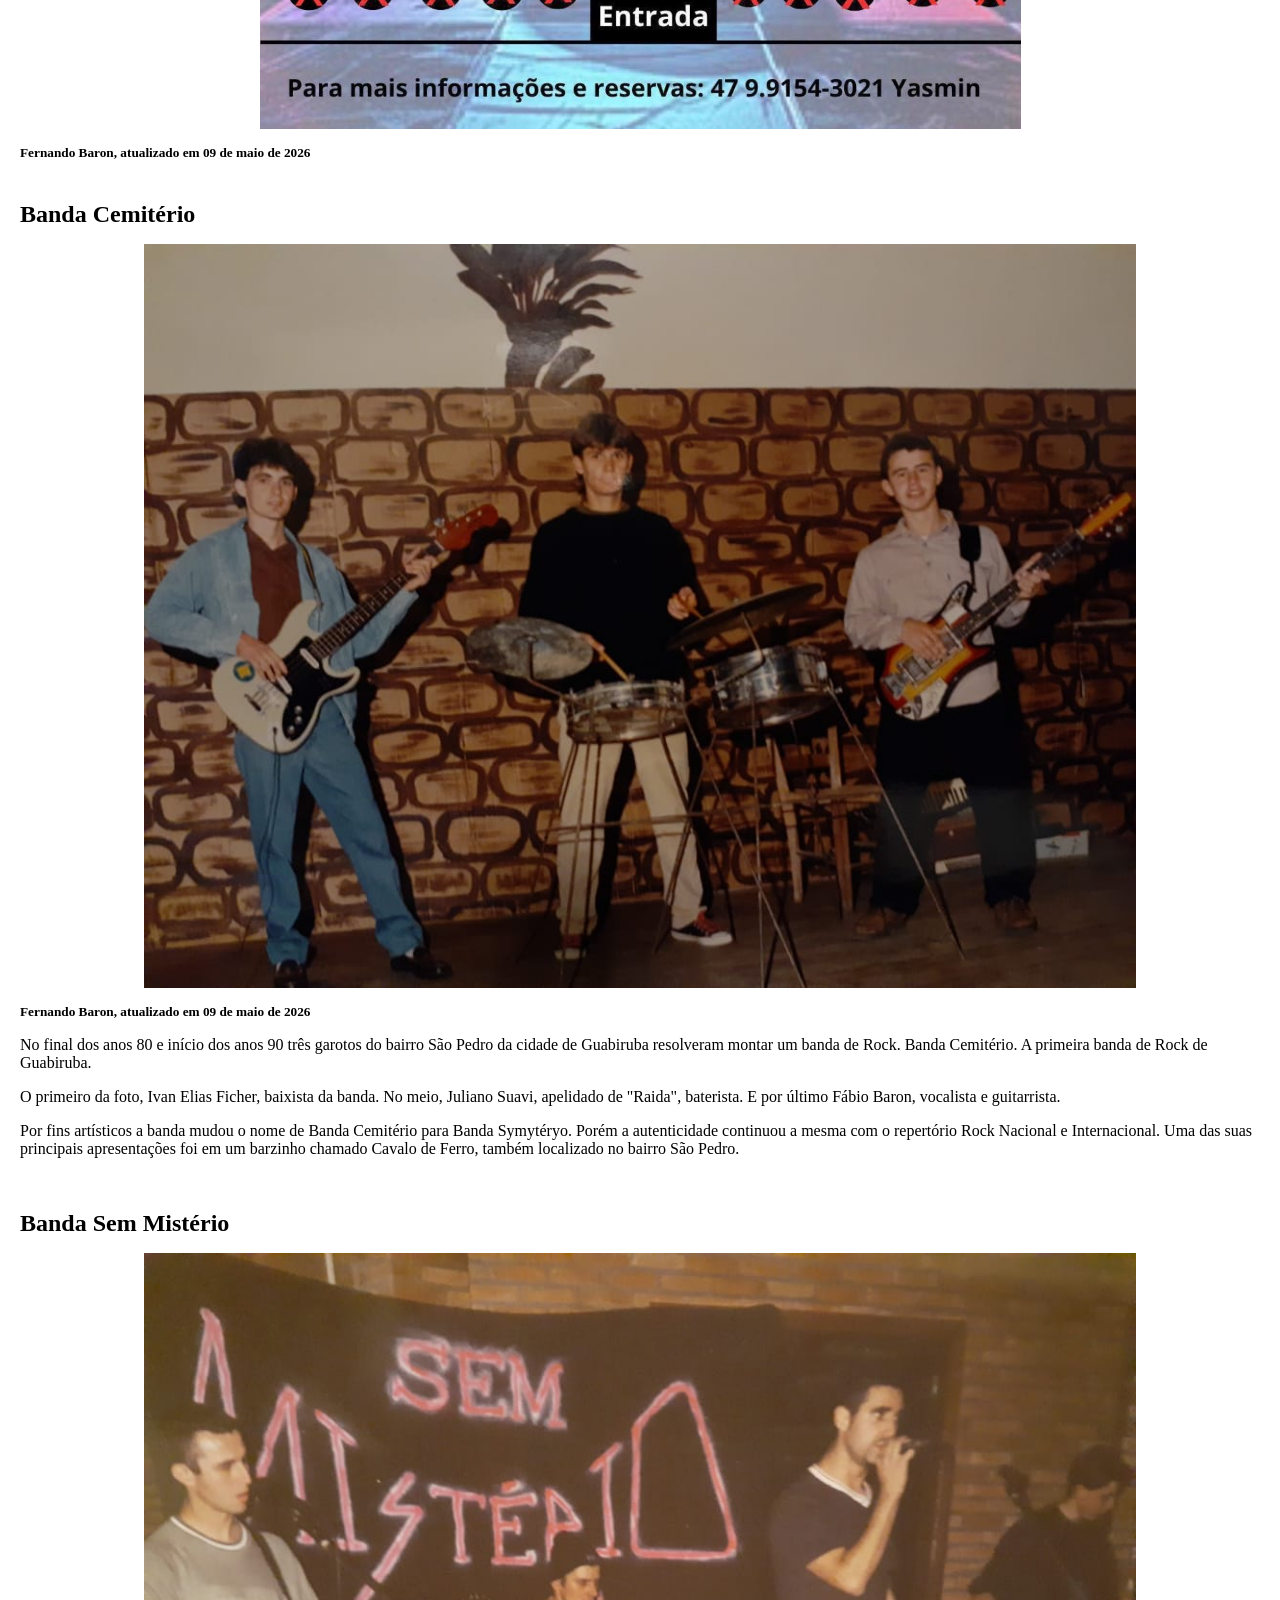
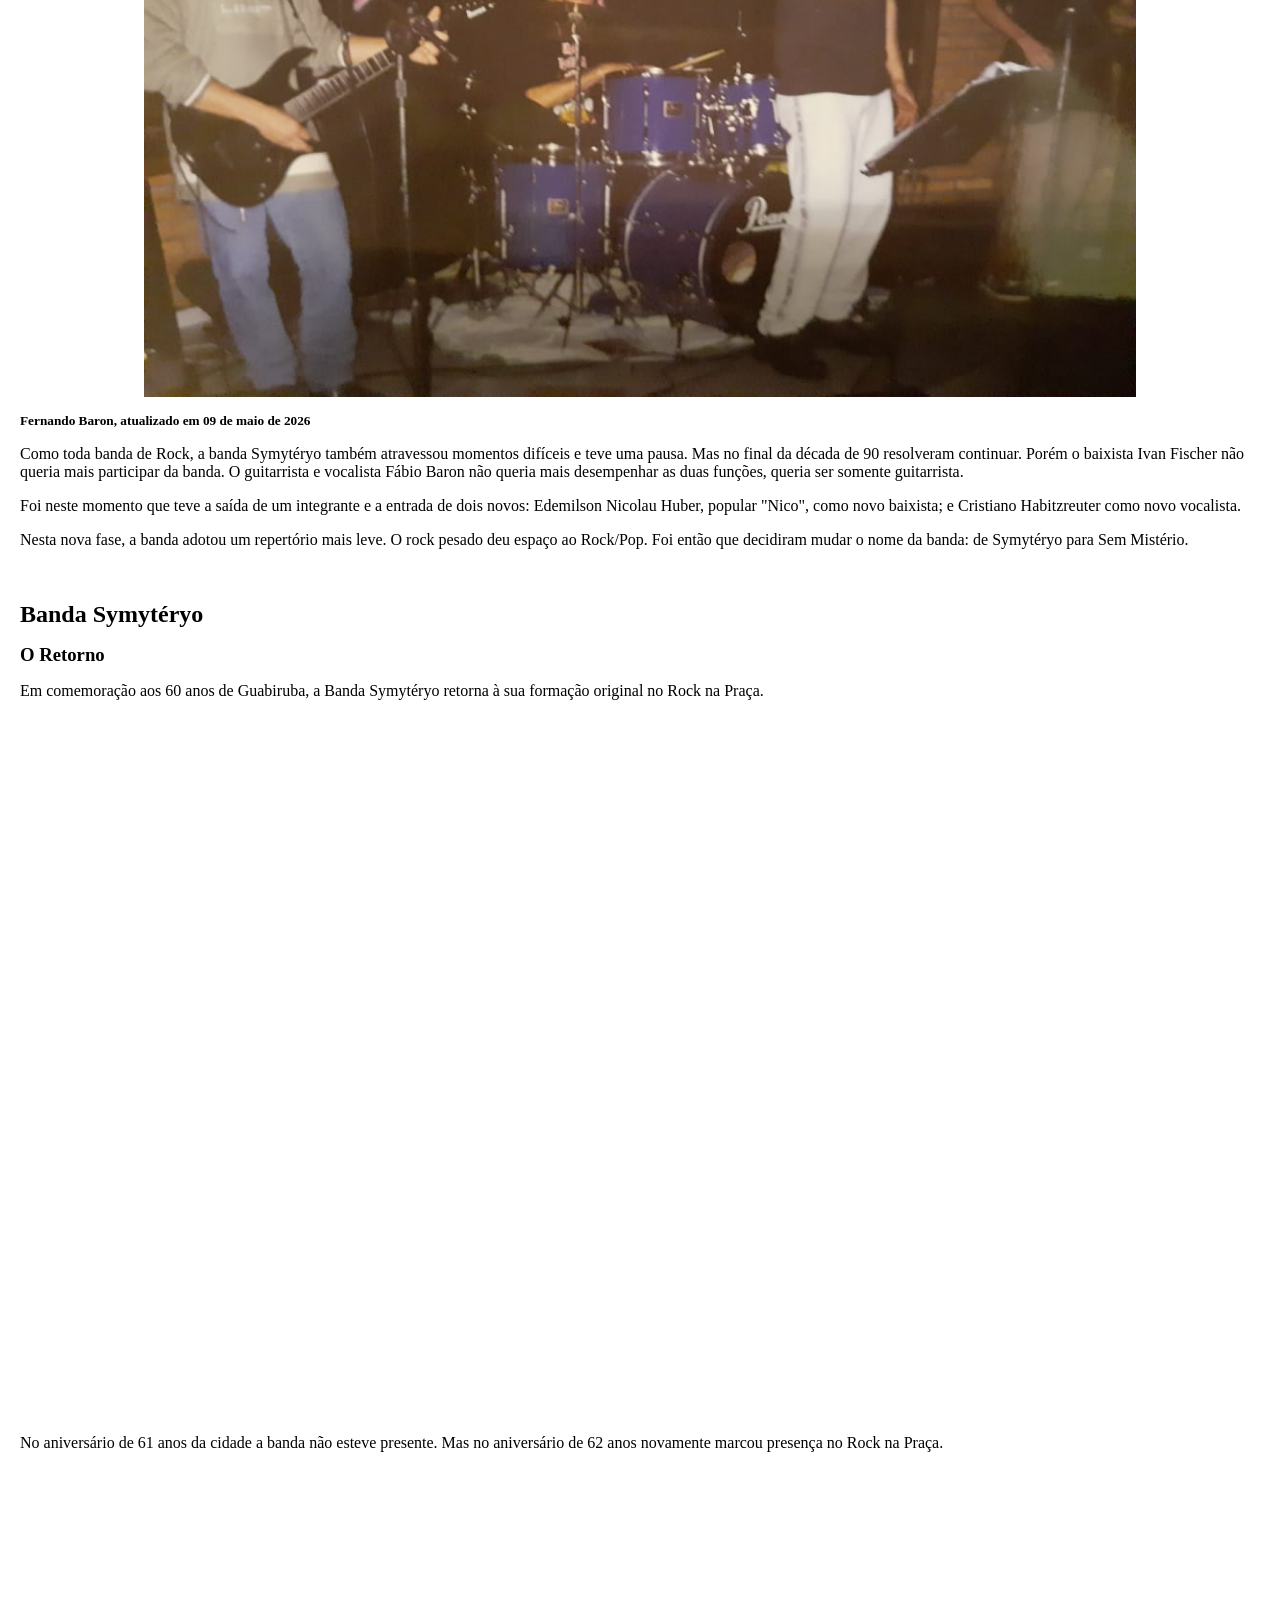
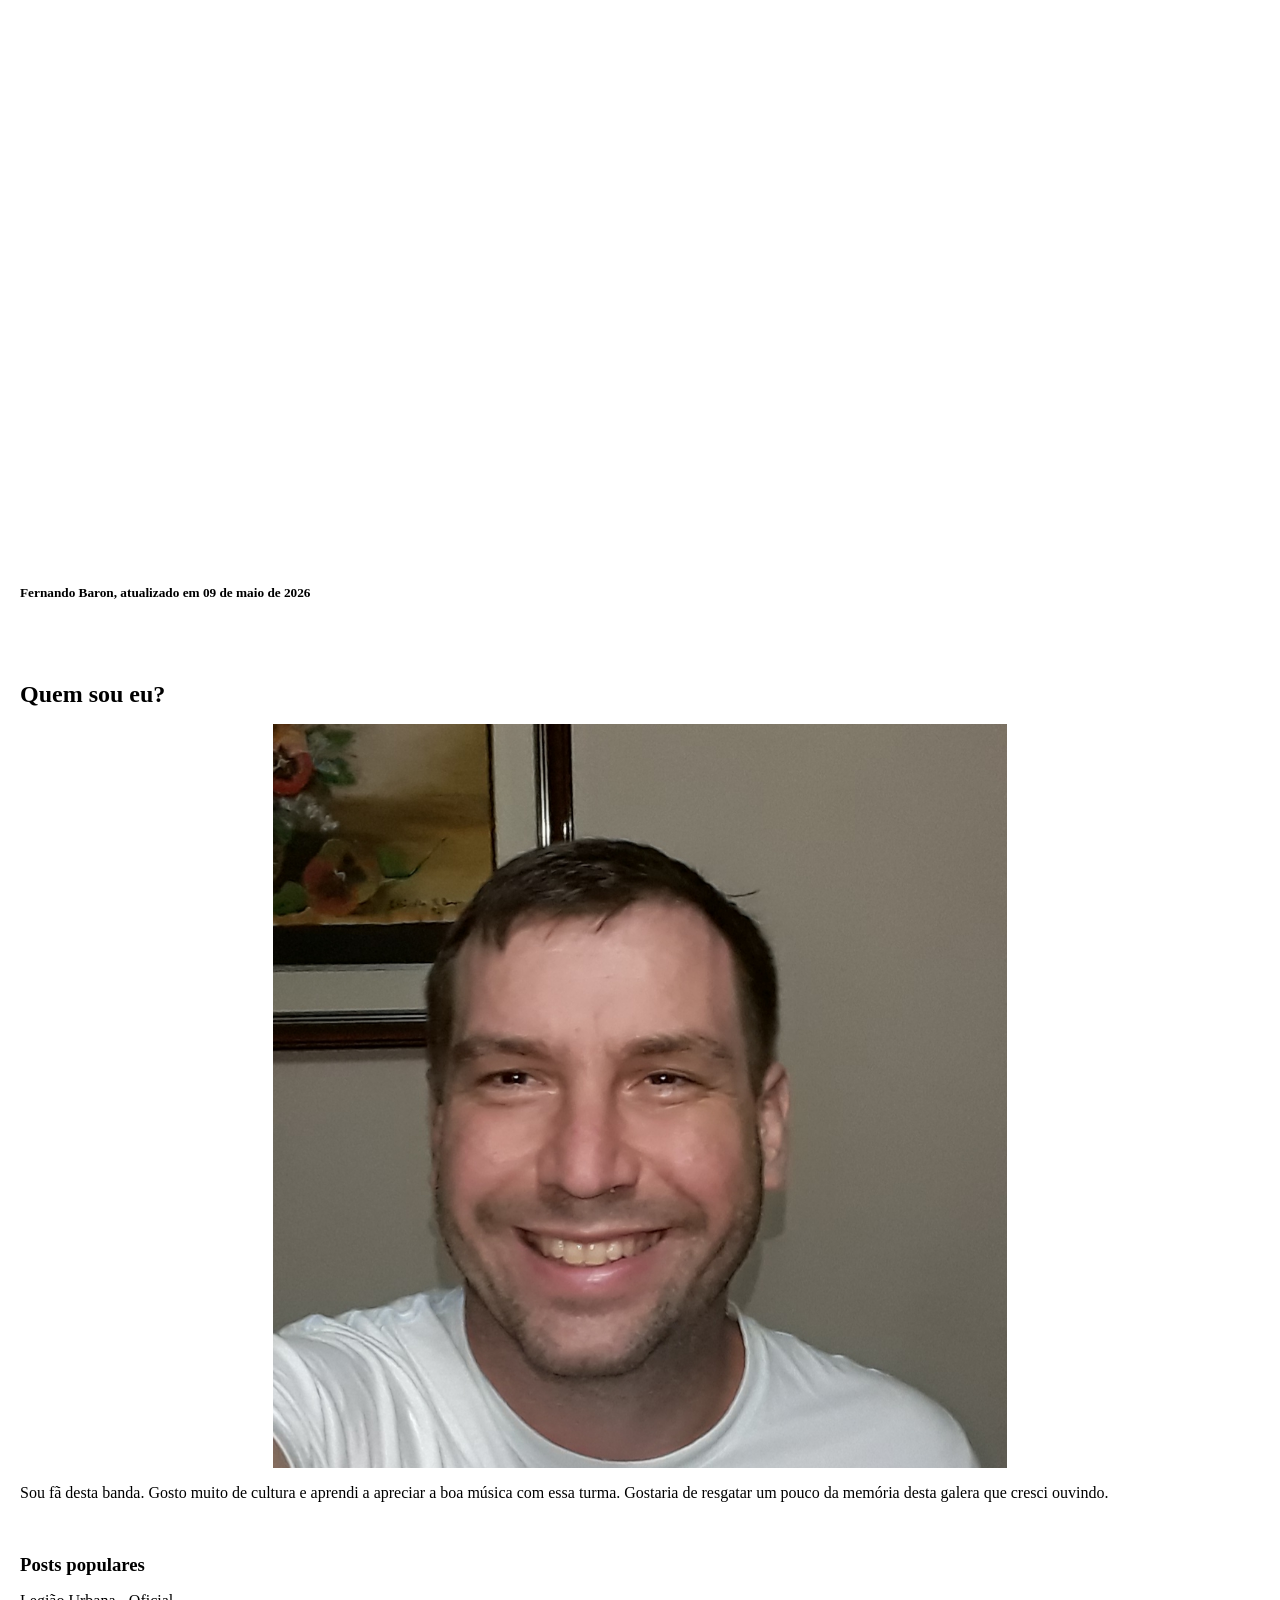
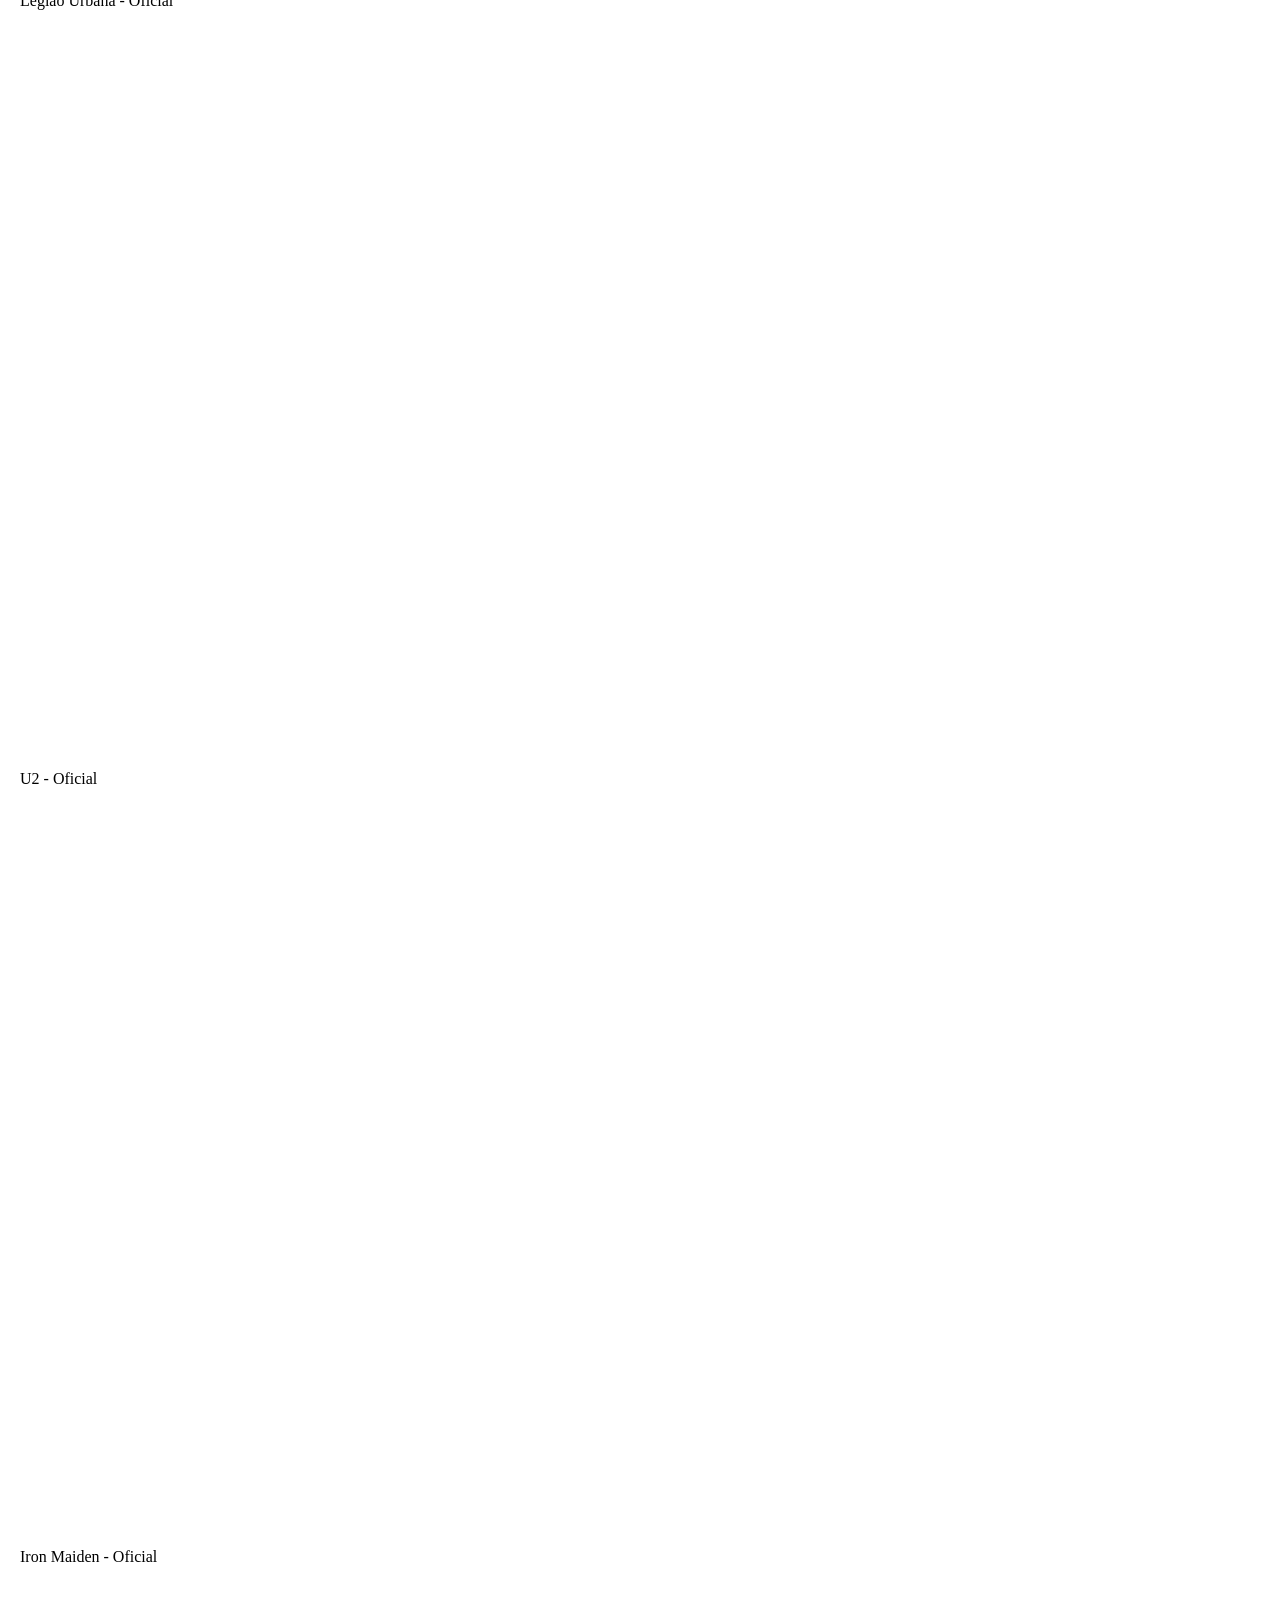
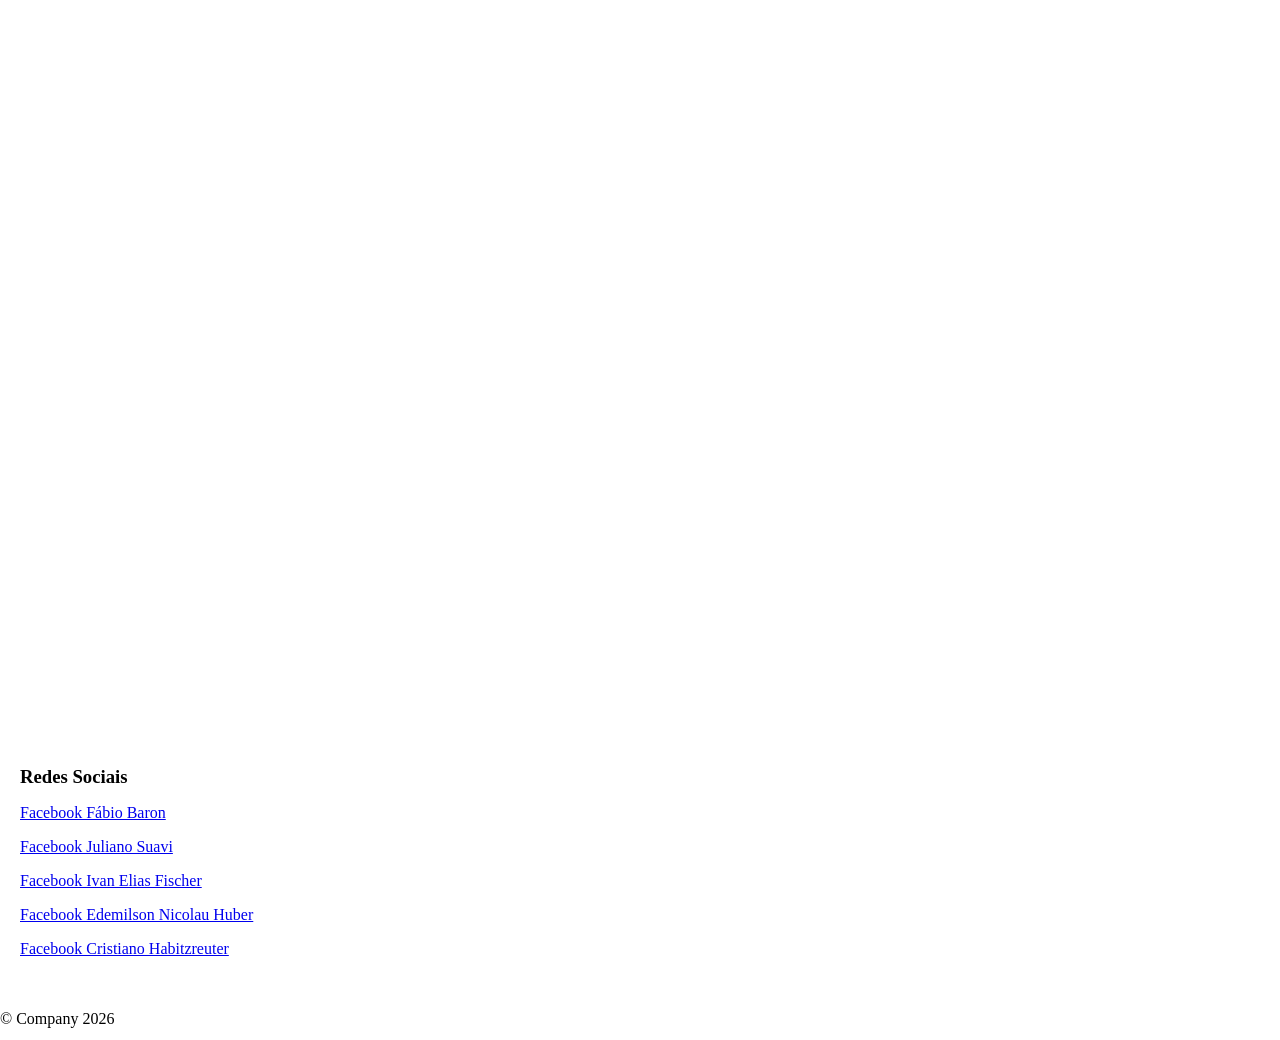
<file: nbproject/index.html>
<!DOCTYPE html>
<html lang="pt-BR">
<head>
    <meta charset="UTF-8">
    <title>Banda Symytéryo</title>
    <meta name="viewport" content="width=device-width, initial-scale=1.0">

    <link href="css/layout.css" rel="stylesheet" type="text/css">
    <link href="css/lightbox.min.css" rel="stylesheet" type="text/css">
</head>

<body>

    <!-- ========================= HEADER ========================= -->
    <header class="header">
        <h1>Banda Symytéryo</h1>
        <p>Primeira Banda de Rock da Guabiruba</p>
    </header>

    <!-- ========================= CONTEÚDO PRINCIPAL ========================= -->
    <main class="row">

        <!-- ========================= COLUNA ESQUERDA ========================= -->
        <section class="leftCol">
			
			<!-- CARD 1 -->
            <article class="card">
                <h2>GUABIRUBA VAI TREMER!!!</h2>
                
                <h2>Sábado, 16 de Maio de 2026</h2>
                
                <h2>Sociedade Esportiva Guabirubense</h2>
                
                <h2>Tributo à banda SYMYTERYO</h2>
                
                <div class="foto-full" style="background-image: url('img/bandaCemiterio1.jpeg');"></div>
				
				<h5>Fernando Baron, atualizado em 09 de maio de 2026</h5>
				
				<p>Um show especial relembrando os clássicos dos anos 80 e 90, celebrando a amizade e a história do trio de rock formado em 1989 pelo Ivan, Fabio e Raider e que marcou época na nossa cidade.</p>
				
            </article>
            
            <!-- CARD 2 -->
            <article class="card">
                <h2>20h: Abertura com acústico sertanejo - Robson Diniz</h2>
                
                <h2>22h30: Início do Tributo à banda SYMYTERYO</h2>
                

                <div class="imgBox" style="background-image: url('img/bandaCemiterio2.jpeg');"></div>
                
                <h5>Fernando Baron, atualizado em 09 de maio de 2026</h5>

                <p>CONVIDADOOS ESPECIAIS:</p>
                
                <p>Fram Sens</p>
                
                <p>Davi Scalvin</p>
                
                <p>Brayan Marcola</p>
                
                <p>Rodrigo Bianchini</p>
                
                <p>Nico Huber</p>
                
                <p>Alex Raiz</p>
                
                <p>Bruno Henrique</p>

            </article>
            
            <!-- CARD 3 -->
            <article class="card">
                <h2>Cardápio da noite:</h2>
                
                <p>Entrada: Pão com fermentação natural + frios</p>
                
                <p>Porção de frango a passarinho + polenta</p>
                
                <p>Porção de calabresa + fritas</p>
                
                <div class="imgBox" style="background-image: url('img/BandaCemiterioGuabirubense.jpeg');"></div>
                
                <h5>Fernando Baron, atualizado em 09 de maio de 2026</h5>

            </article>

            <!-- CARD 4 -->
            <article class="card">
                <h2>Banda Cemitério</h2>
     
                <div class="imgBox" style="background-image: url('img/cemiterio.jpg');"></div>
                
                <h5>Fernando Baron, atualizado em 09 de maio de 2026</h5>

                <p>No final dos anos 80 e início dos anos 90 três garotos do bairro São Pedro da cidade de Guabiruba resolveram montar um banda de Rock. Banda Cemitério. A primeira banda de Rock de Guabiruba.</p>

                <p>O primeiro da foto, Ivan Elias Ficher, baixista da banda. No meio, Juliano Suavi, apelidado de "Raida", baterista. E por último Fábio Baron, vocalista e guitarrista.</p>

                <p>Por fins artísticos a banda mudou o nome de Banda Cemitério para Banda Symytéryo. Porém a autenticidade continuou a mesma com o repertório Rock Nacional e Internacional. Uma das suas principais apresentações foi em um barzinho chamado Cavalo de Ferro, também localizado no bairro São Pedro.</p>
            </article>

            <!-- CARD 5 -->
            <article class="card">
                <h2>Banda Sem Mistério</h2>
               
                <div class="imgBox" style="background-image: url('img/semMisterio.jpg');"></div>

				<h5>Fernando Baron, atualizado em 09 de maio de 2026</h5>

                <p>Como toda banda de Rock, a banda Symytéryo também atravessou momentos difíceis e teve uma pausa. Mas no final da década de 90 resolveram continuar. Porém o baixista Ivan Fischer não queria mais participar da banda. O guitarrista e vocalista Fábio Baron não queria mais desempenhar as duas funções, queria ser somente guitarrista.</p>

                <p>Foi neste momento que teve a saída de um integrante e a entrada de dois novos: Edemilson Nicolau Huber, popular "Nico", como novo baixista; e Cristiano Habitzreuter como novo vocalista.</p>

                <p>Nesta nova fase, a banda adotou um repertório mais leve. O rock pesado deu espaço ao Rock/Pop. Foi então que decidiram mudar o nome da banda: de Symytéryo para Sem Mistério.</p>
            </article>

            <!-- CARD 6 -->
            <article class="card">
                <h2>Banda Symytéryo</h2>
                <h3>O Retorno</h3>

                <p>Em comemoração aos 60 anos de Guabiruba, a Banda Symytéryo retorna à sua formação original no Rock na Praça.</p>

                <div class="painelA">
                    <iframe class="iframe"
                        src="https://www.facebook.com/plugins/video.php?height=314&href=https%3A%2F%2Fwww.facebook.com%2Ffernandobaron01%2Fvideos%2F419381636707514%2F&show_text=false&width=560&t=0"
                        allowfullscreen>
                    </iframe>
                </div>

                <p>No aniversário de 61 anos da cidade a banda não esteve presente. Mas no aniversário de 62 anos novamente marcou presença no Rock na Praça.</p>

                <div class="painelA">
                    <iframe class="iframe"
                        src="https://www.youtube.com/embed/zX6npAaqNWs?si=HQUeEgfc7h2UxT92"
                        allowfullscreen>
                    </iframe>
                </div>

                <h5>Fernando Baron, atualizado em 09 de maio de 2026</h5>
            </article>

        </section>

        <!-- ========================= COLUNA DIREITA ========================= -->
        <aside class="rightCol">

            <!-- SOBRE -->
            <div class="card">
                <h2>Quem sou eu?</h2>
                <div class="imgBox" style="background-image: url('img/fernando.jpg');"></div>
                <p>Sou fã desta banda. Gosto muito de cultura e aprendi a apreciar a boa música com essa turma. Gostaria de resgatar um pouco da memória desta galera que cresci ouvindo.</p>
            </div>

            <!-- POSTS POPULARES -->
            <div class="card">
                <h3>Posts populares</h3>

                <p>Legião Urbana - Oficial</p>
                <a href="http://www.legiaourbana.com.br/" target="_blank">
                    <div class="imgBox" style="background-image: url('http://www.legiaourbana.com.br/images/gallery/disco3.jpg');"></div>
                </a>

                <p>U2 - Oficial</p>
                <a href="https://www.u2.com/index/home" target="_blank">
                    <div class="imgBox" style="background-image: url('https://cdn.ontourmedia.io/u2/non_secure/images/20160130/u2_subgift_2016poster1_9001454161297/u2_subgift_2016poster1_9001454161297_640.jpg');"></div>
                </a>

                <p>Iron Maiden - Oficial</p>
                <a href="https://ironmaiden.com/" target="_blank">
                    <div class="imgBox" style="background-image: url('https://www.ironmaiden.com/files/2024/08/15_TheFinalFrontier.jpg');"></div>
                </a>
            </div>

            <!-- REDES SOCIAIS -->
            <div class="card">
                <h3>Redes Sociais</h3>

                <p><a href="https://pt-br.facebook.com/fabio.baron.12" target="_blank">Facebook Fábio Baron</a></p>
                <p><a href="https://www.facebook.com/juliano.suavi" target="_blank">Facebook Juliano Suavi</a></p>
                <p><a href="https://pt-br.facebook.com/ivanelias.fischer" target="_blank">Facebook Ivan Elias Fischer</a></p>
                <p><a href="https://www.facebook.com/edemilson.huber" target="_blank">Facebook Edemilson Nicolau Huber</a></p>
                <p><a href="https://pt-br.facebook.com/cristiano.habitzreuter" target="_blank">Facebook Cristiano Habitzreuter</a></p>
            </div>

        </aside>

    </main>

    <!-- ========================= FOOTER ========================= -->
    <footer class="footer">
        <p>&copy; Company 2026</p>
    </footer>

    <script src="js/lightbox-plus-jquery.min.js"></script>
    <script src="js/lightbox.min.js"></script>

</body>
</html>
</file>
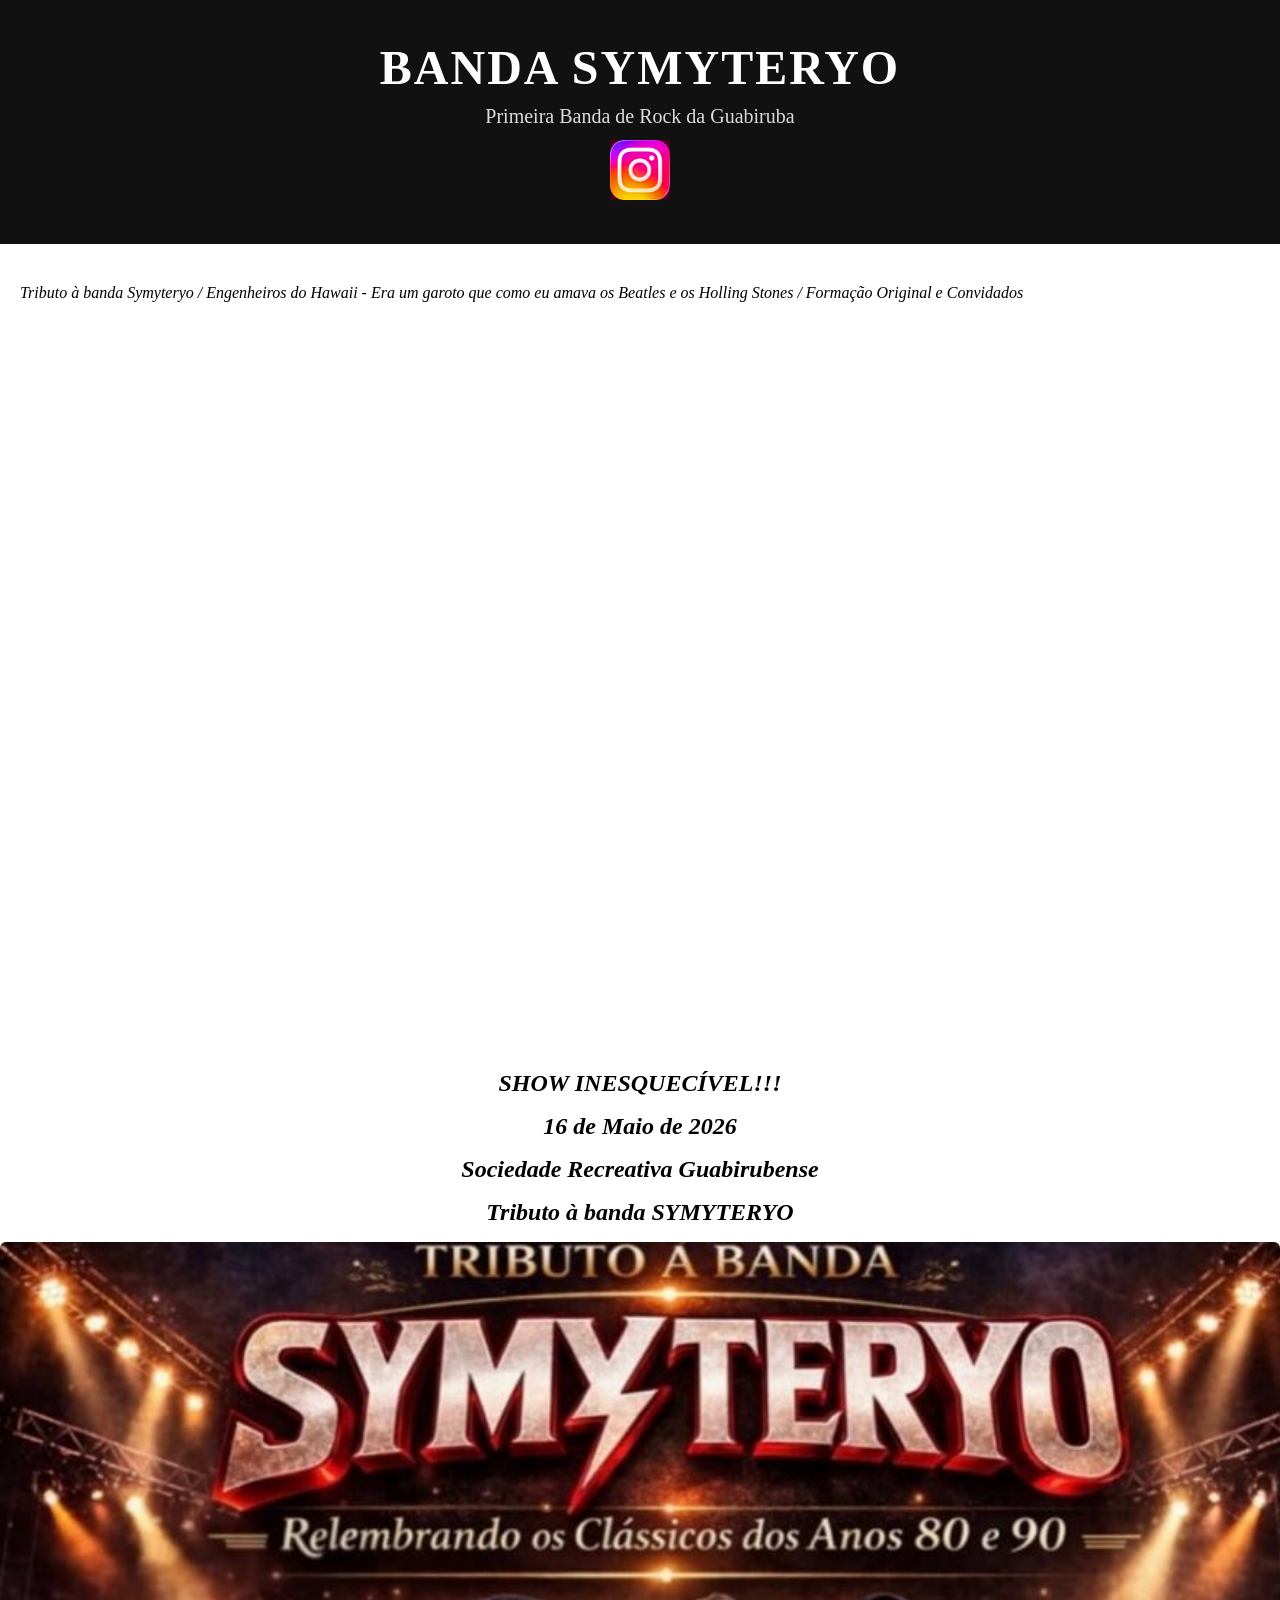
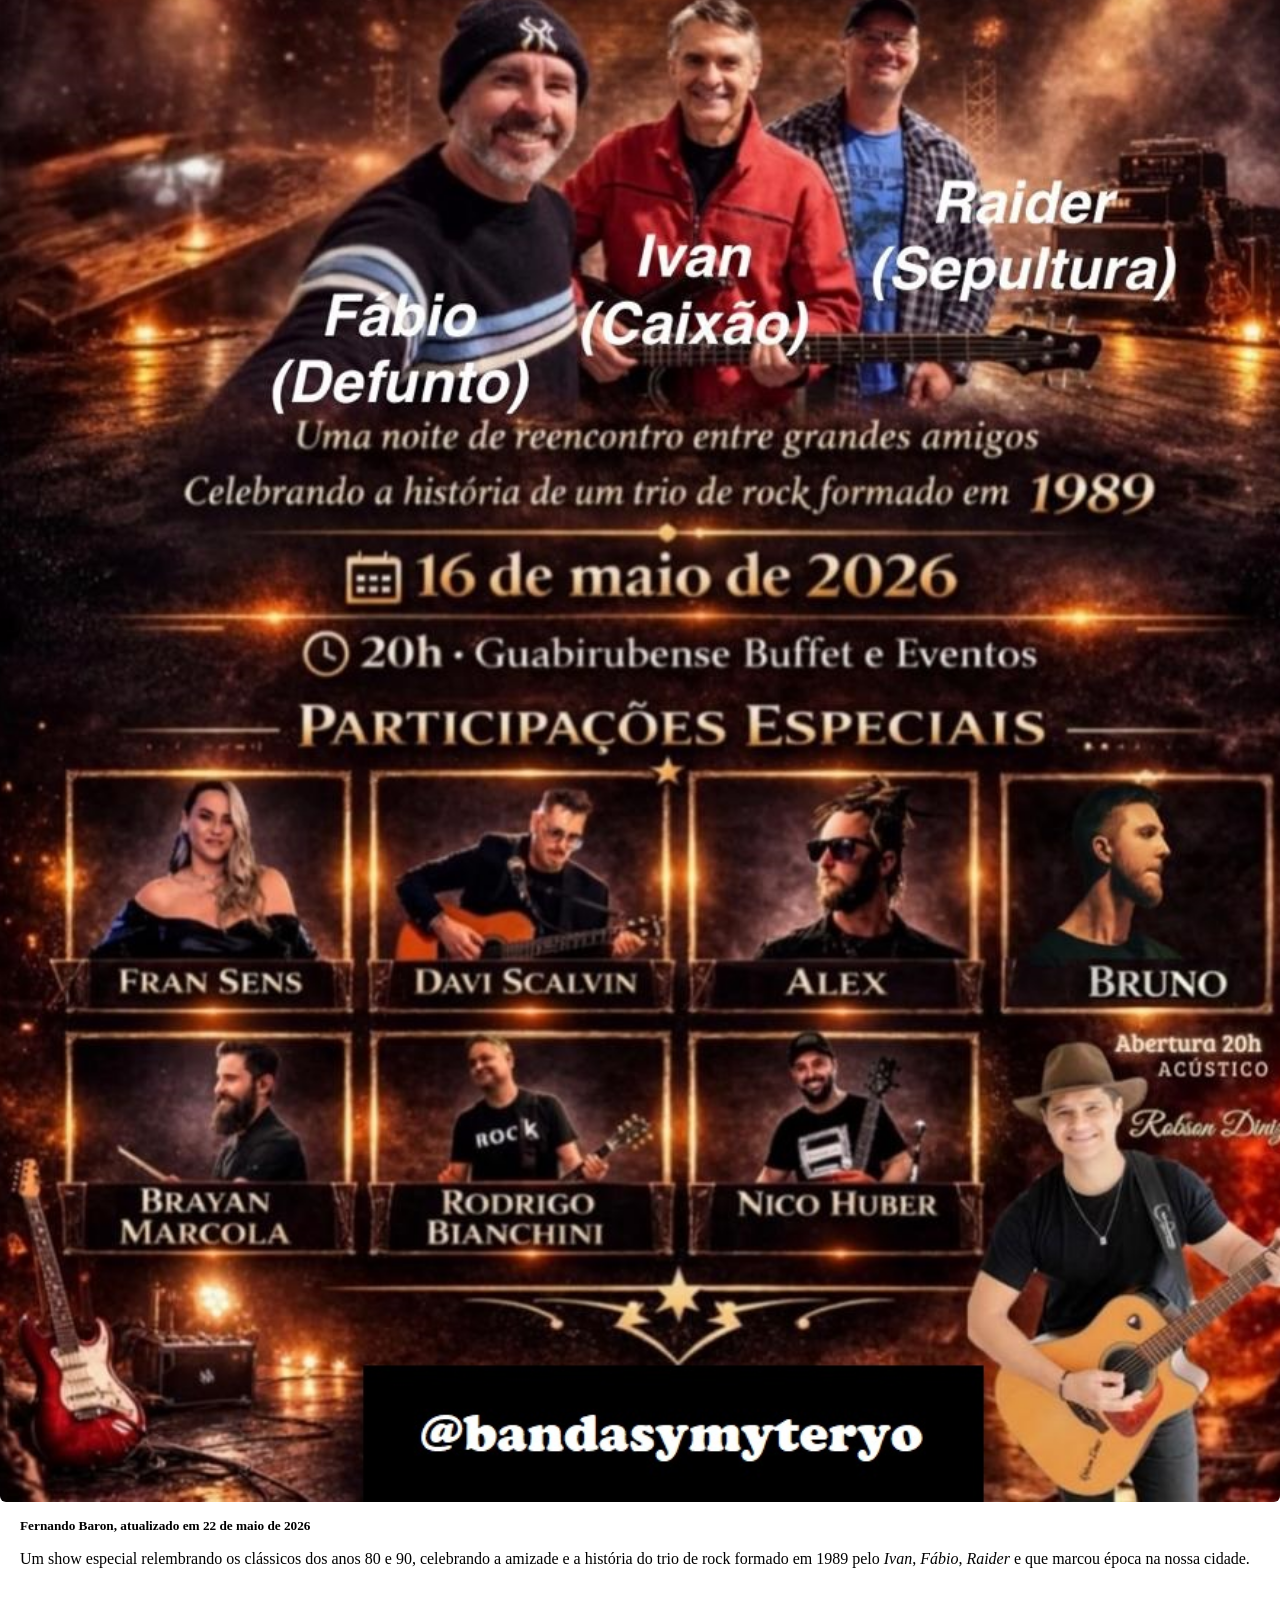
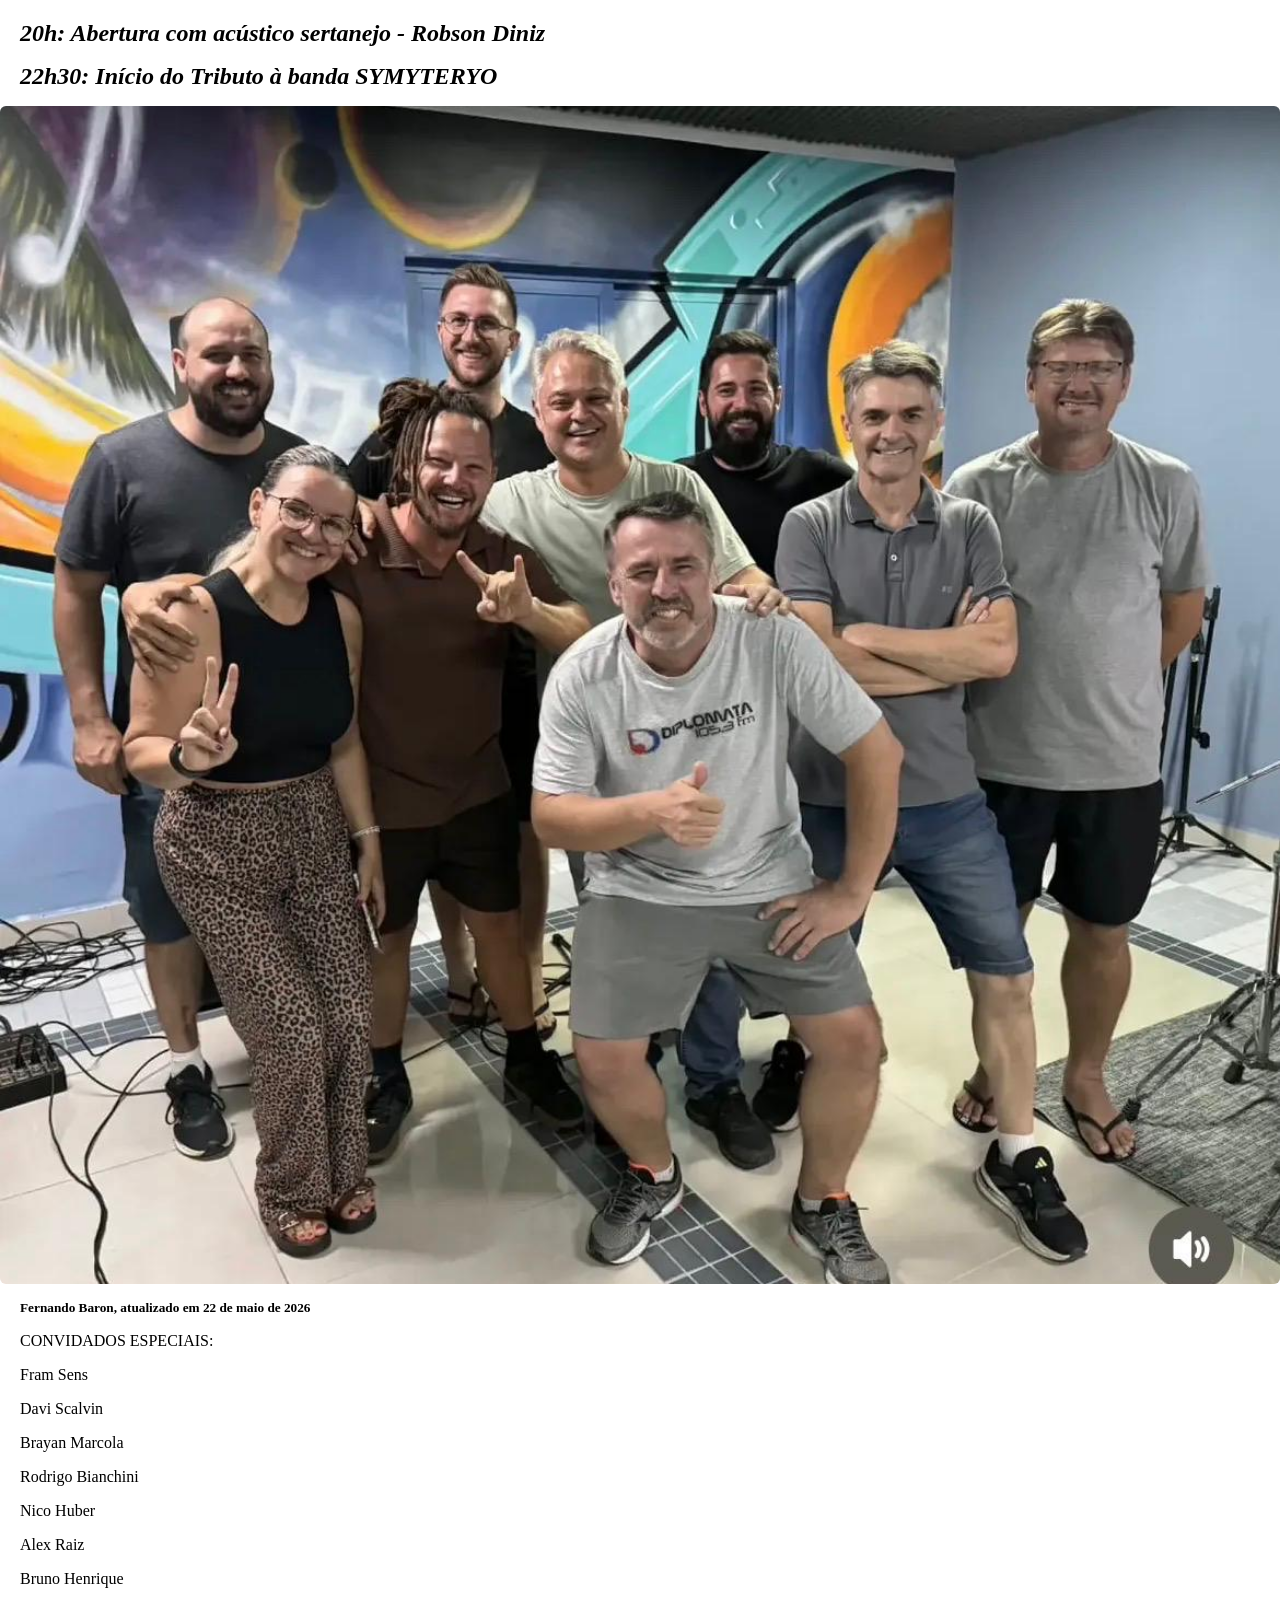
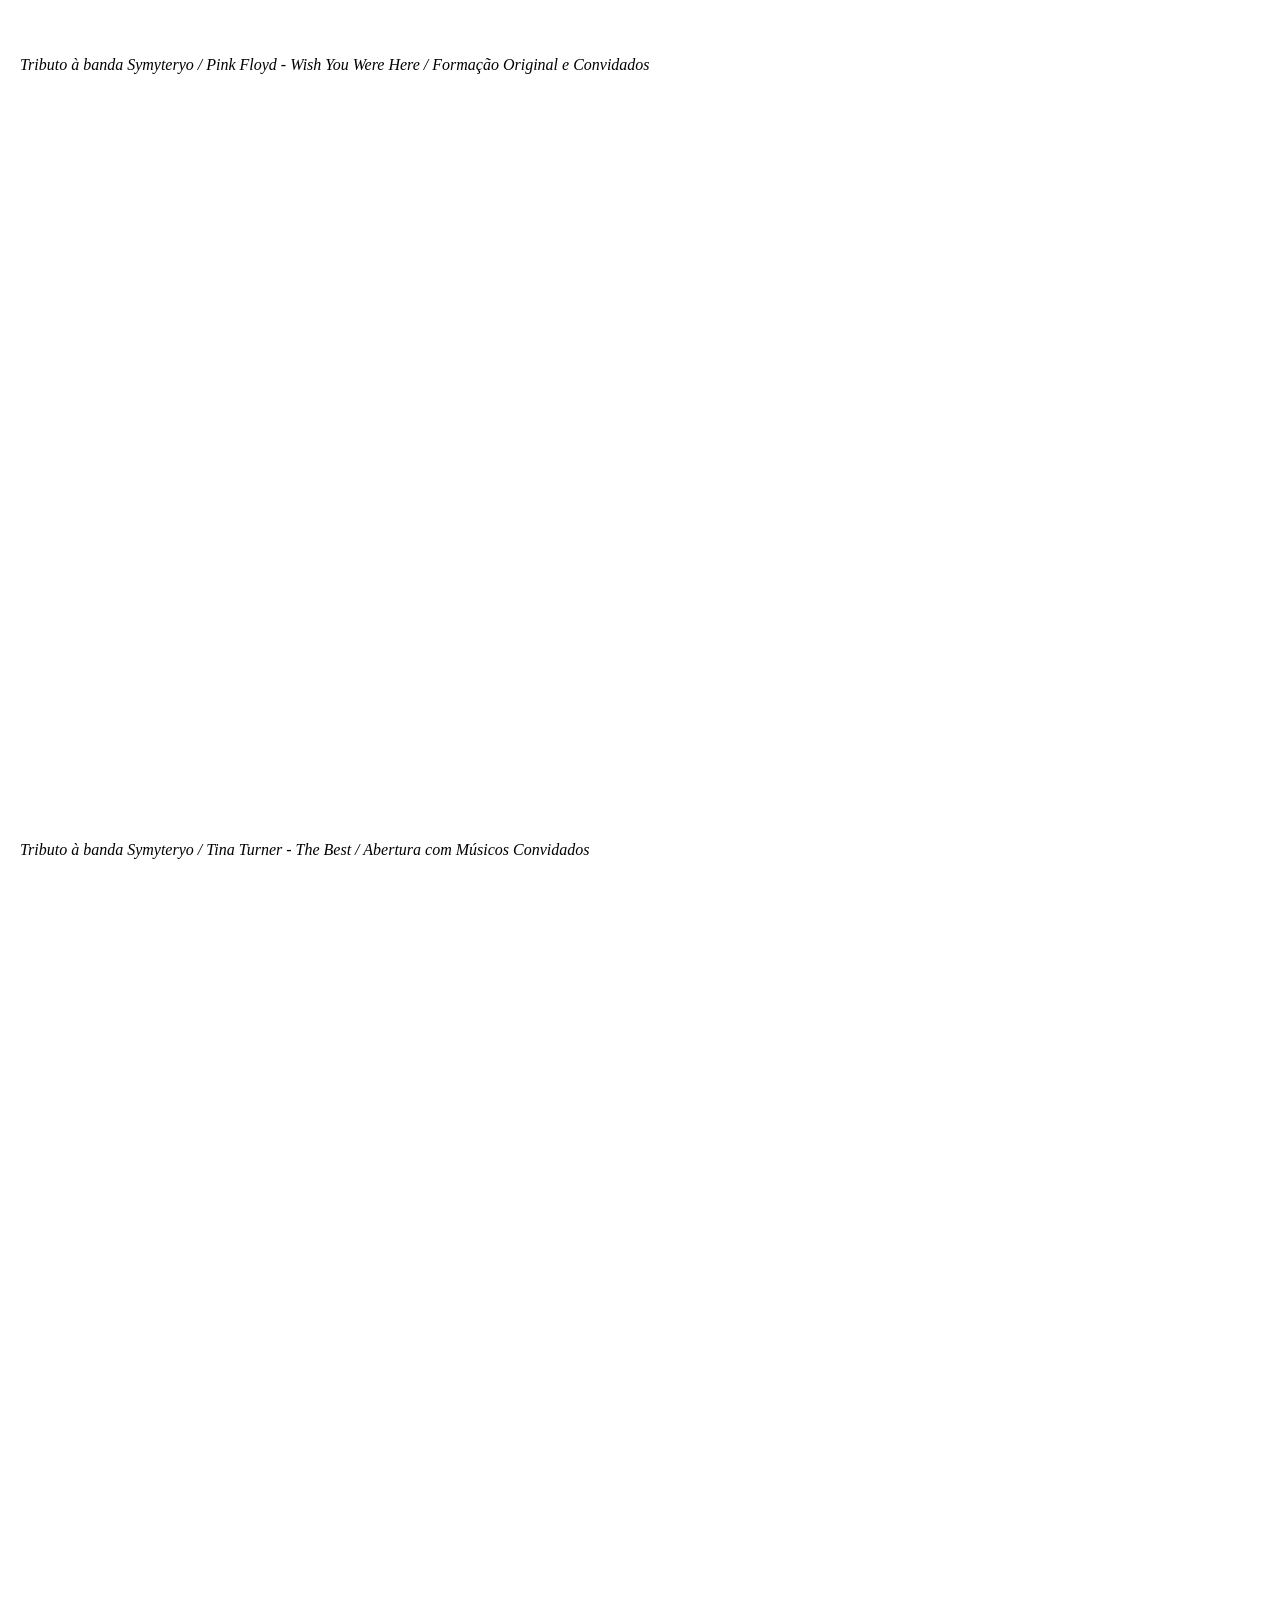
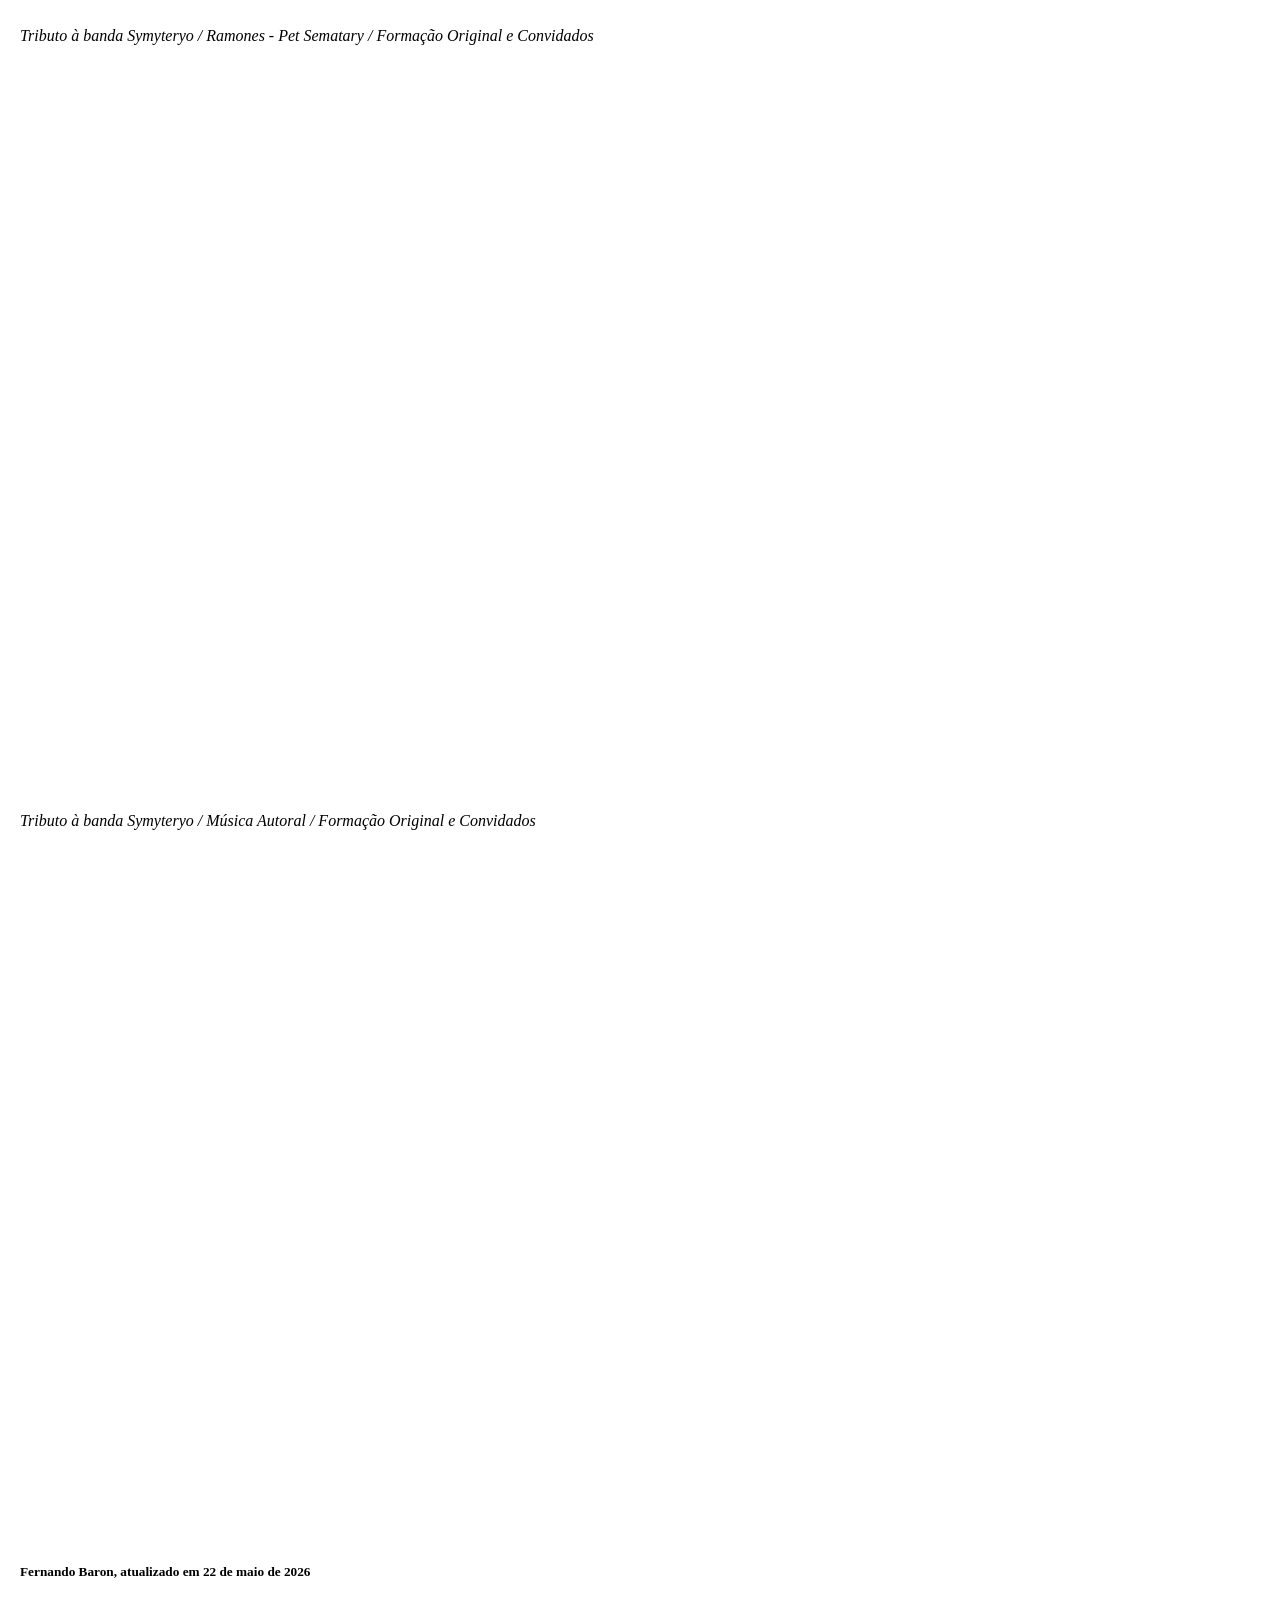
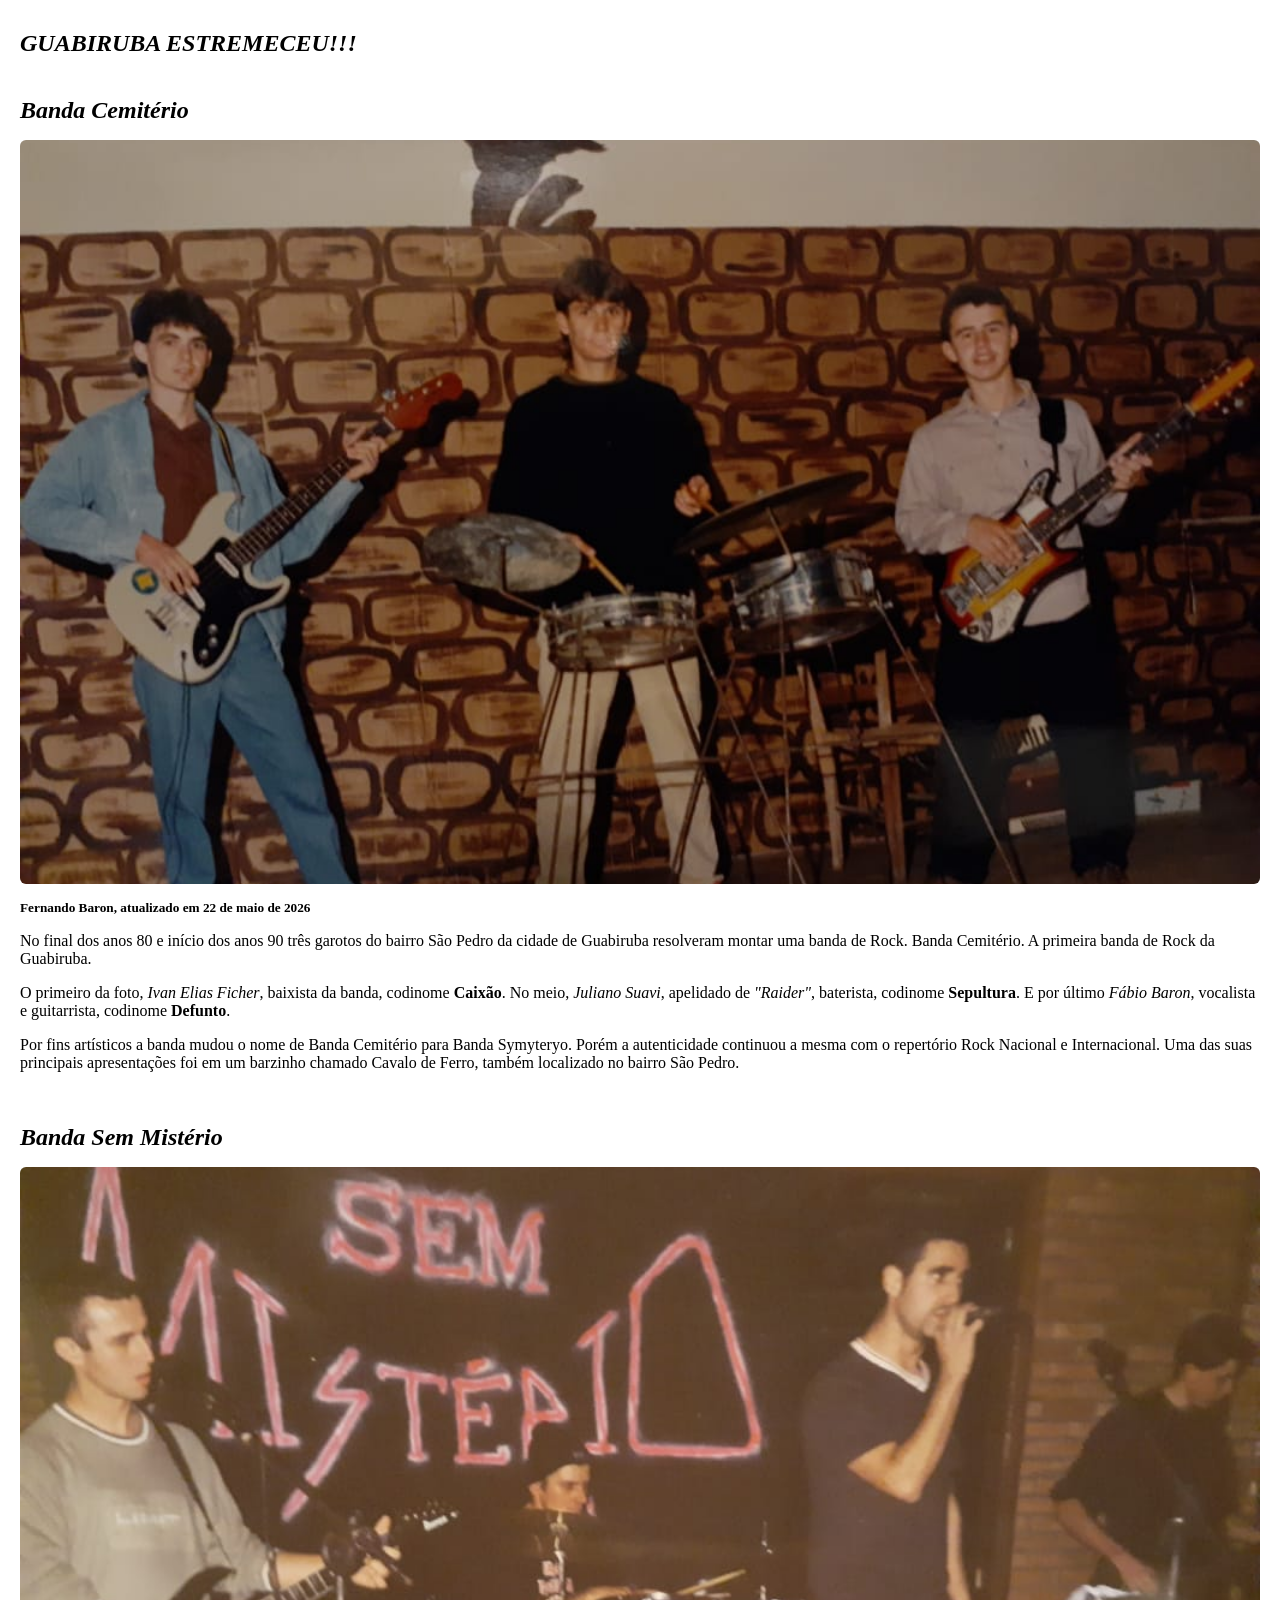
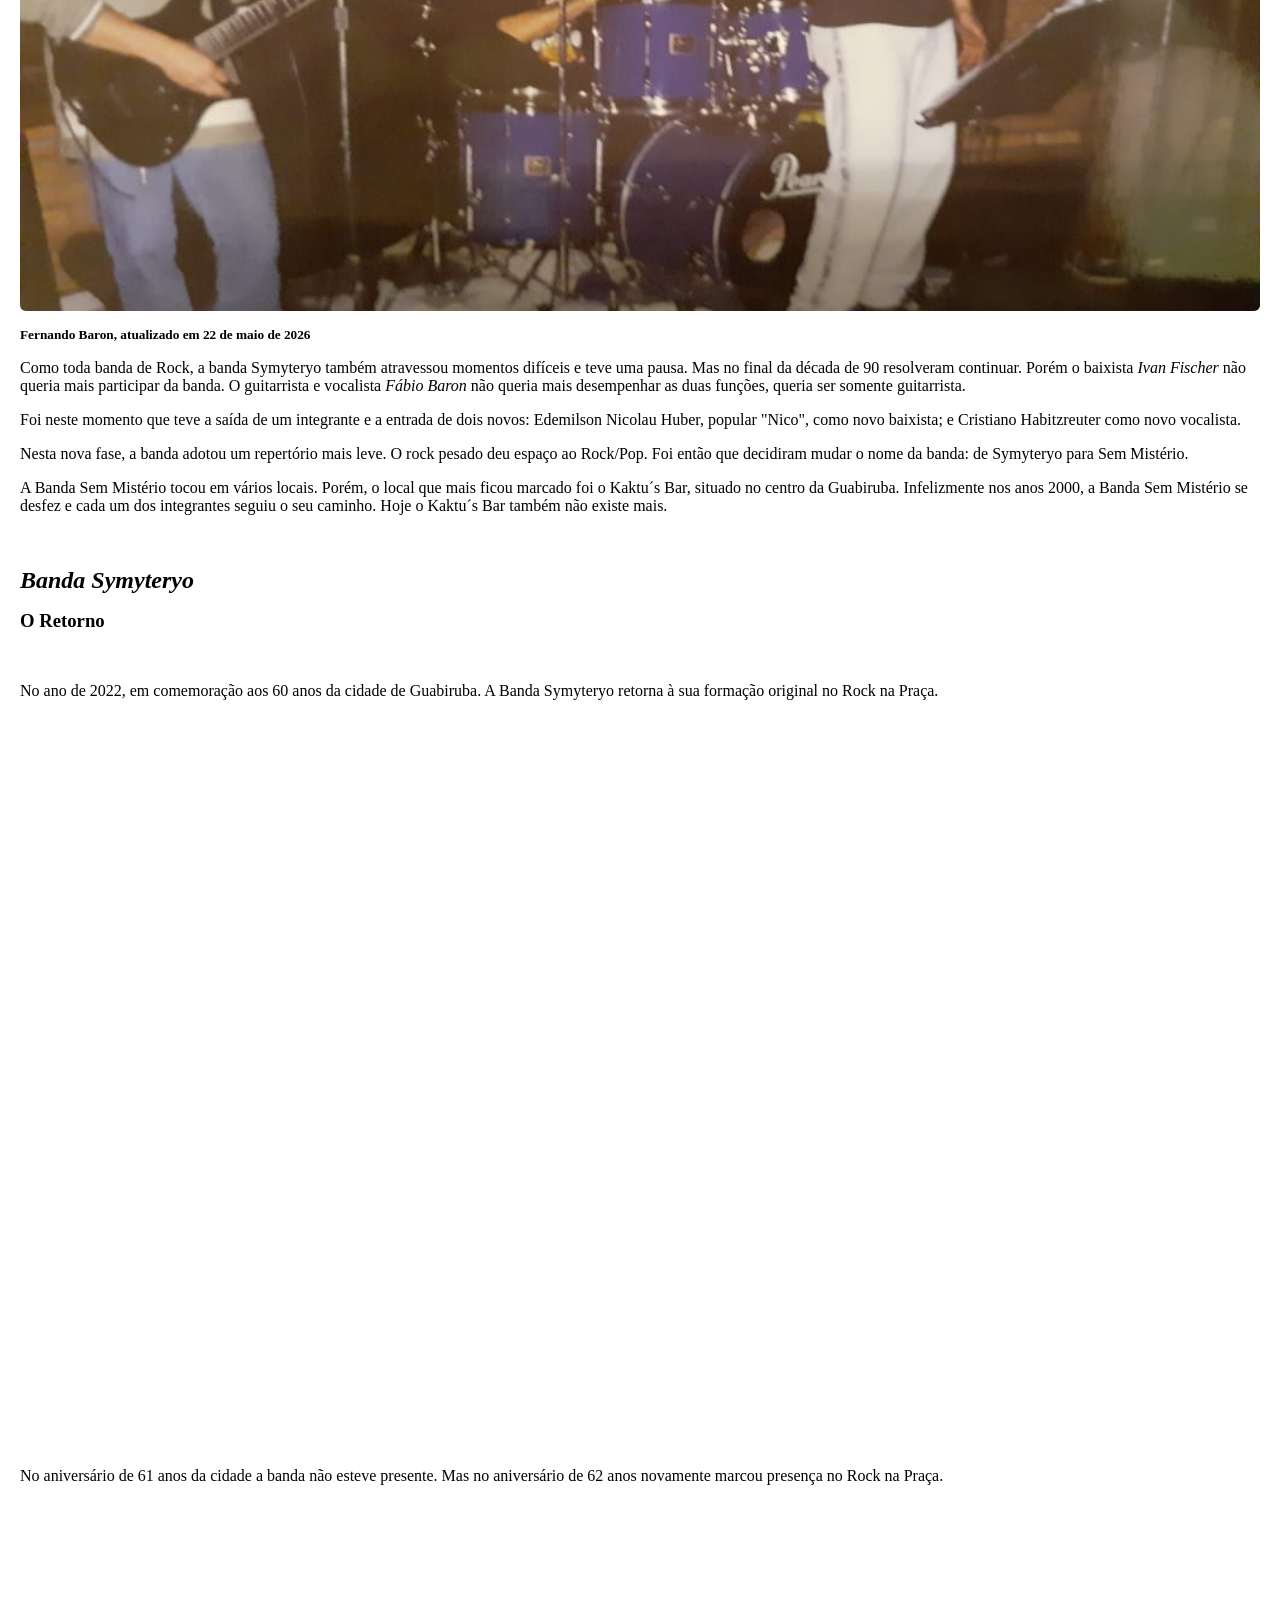
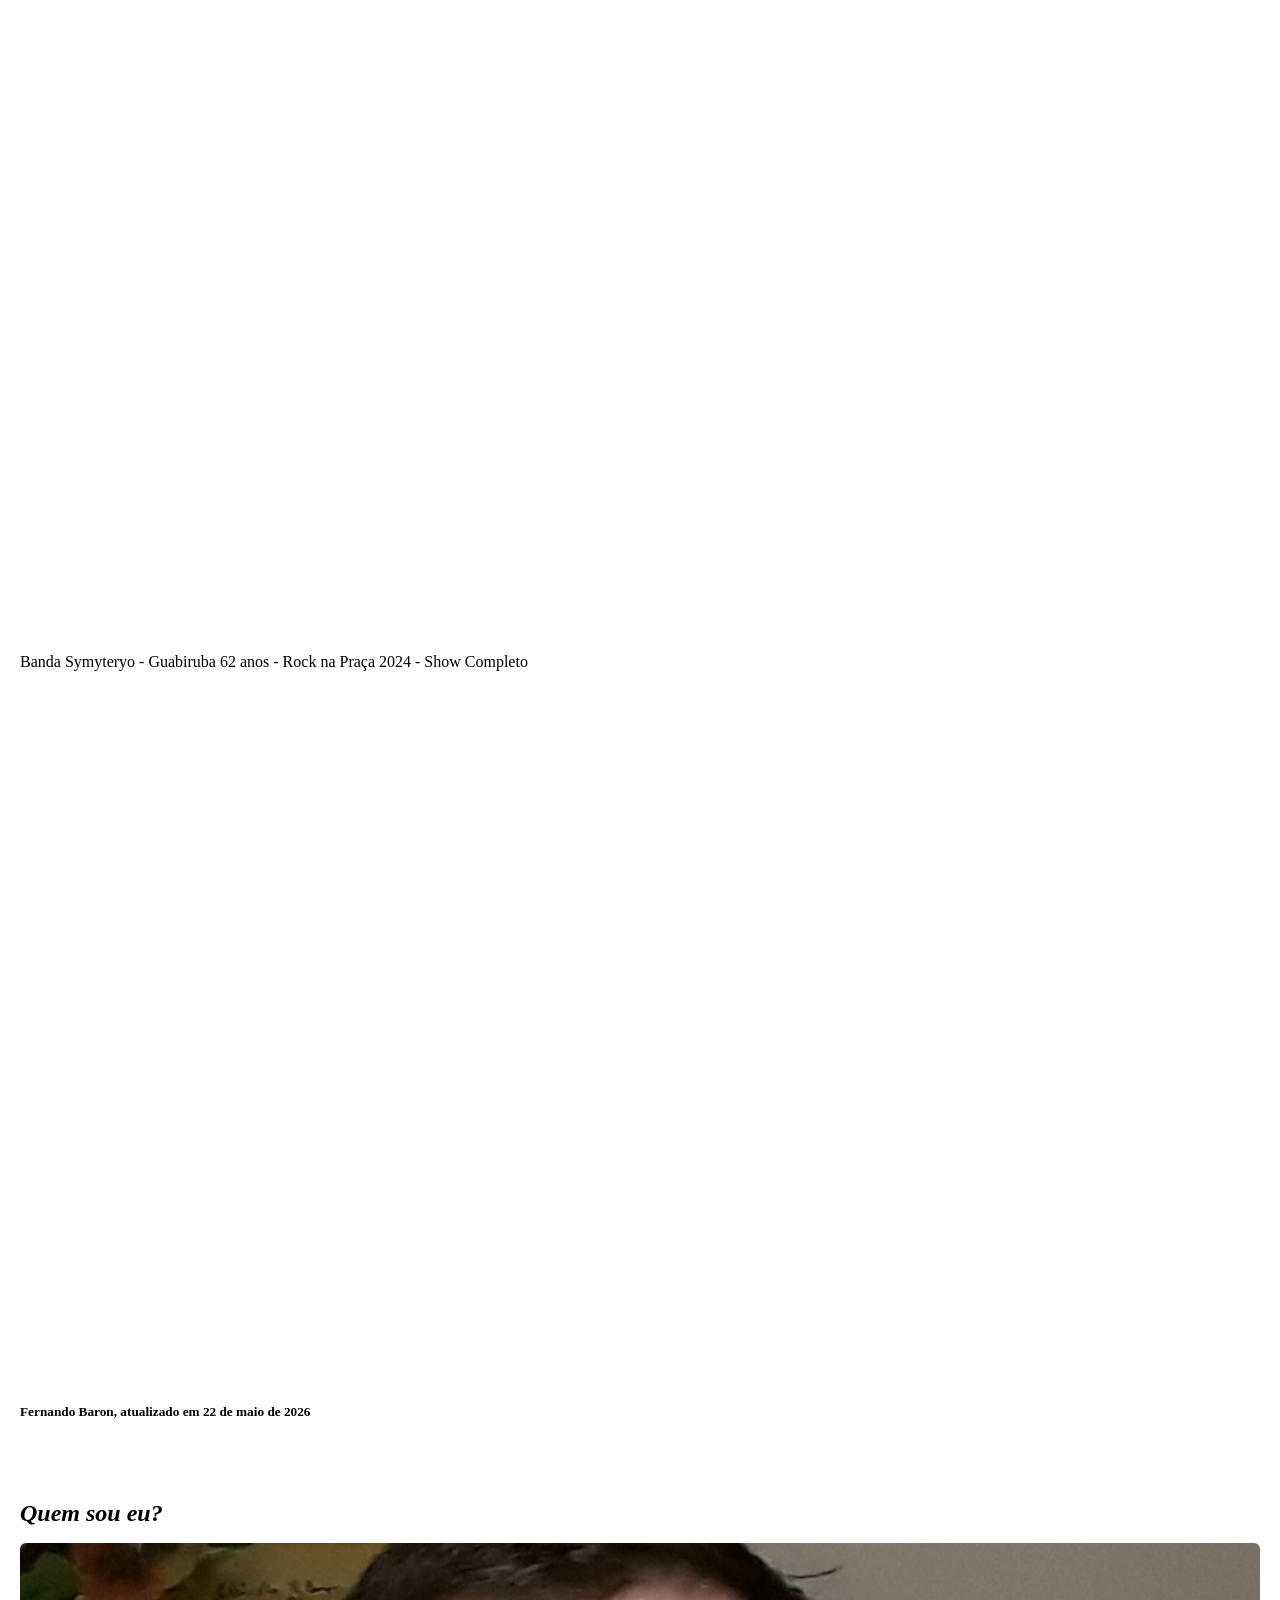
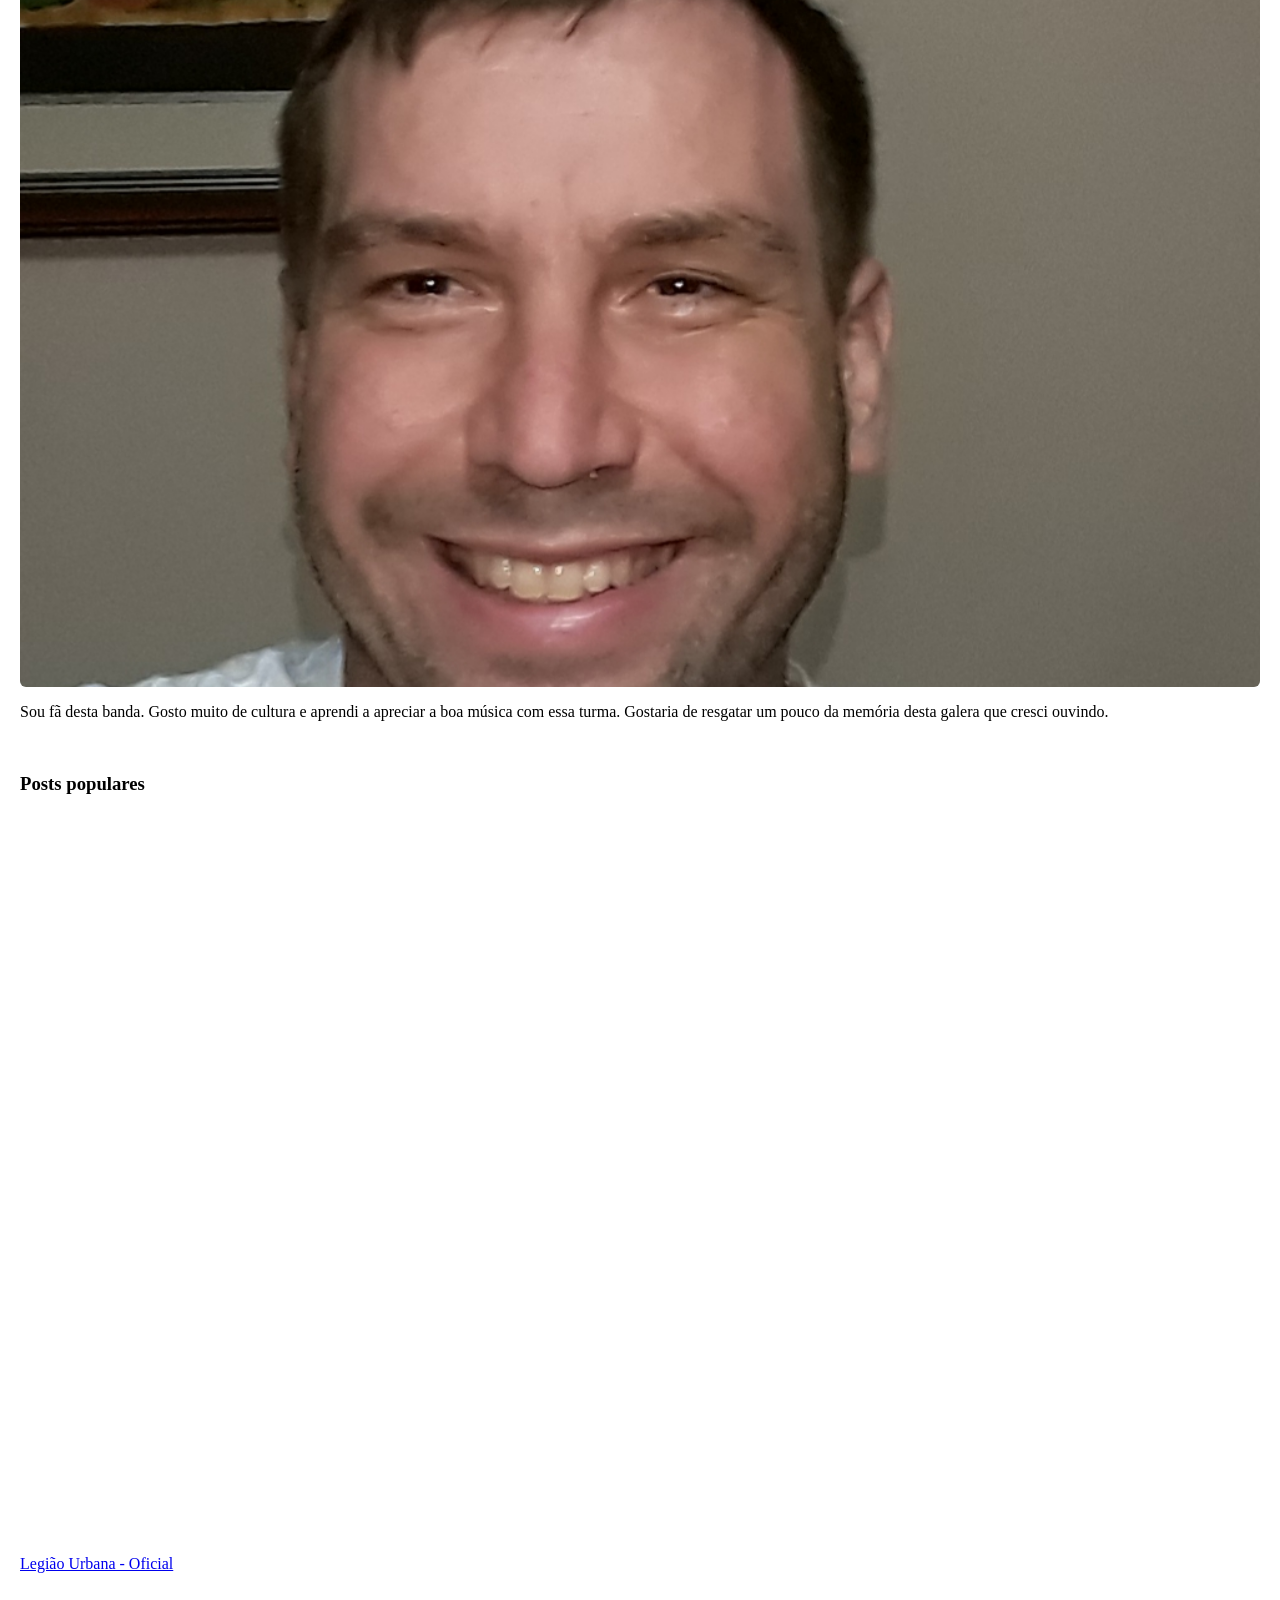
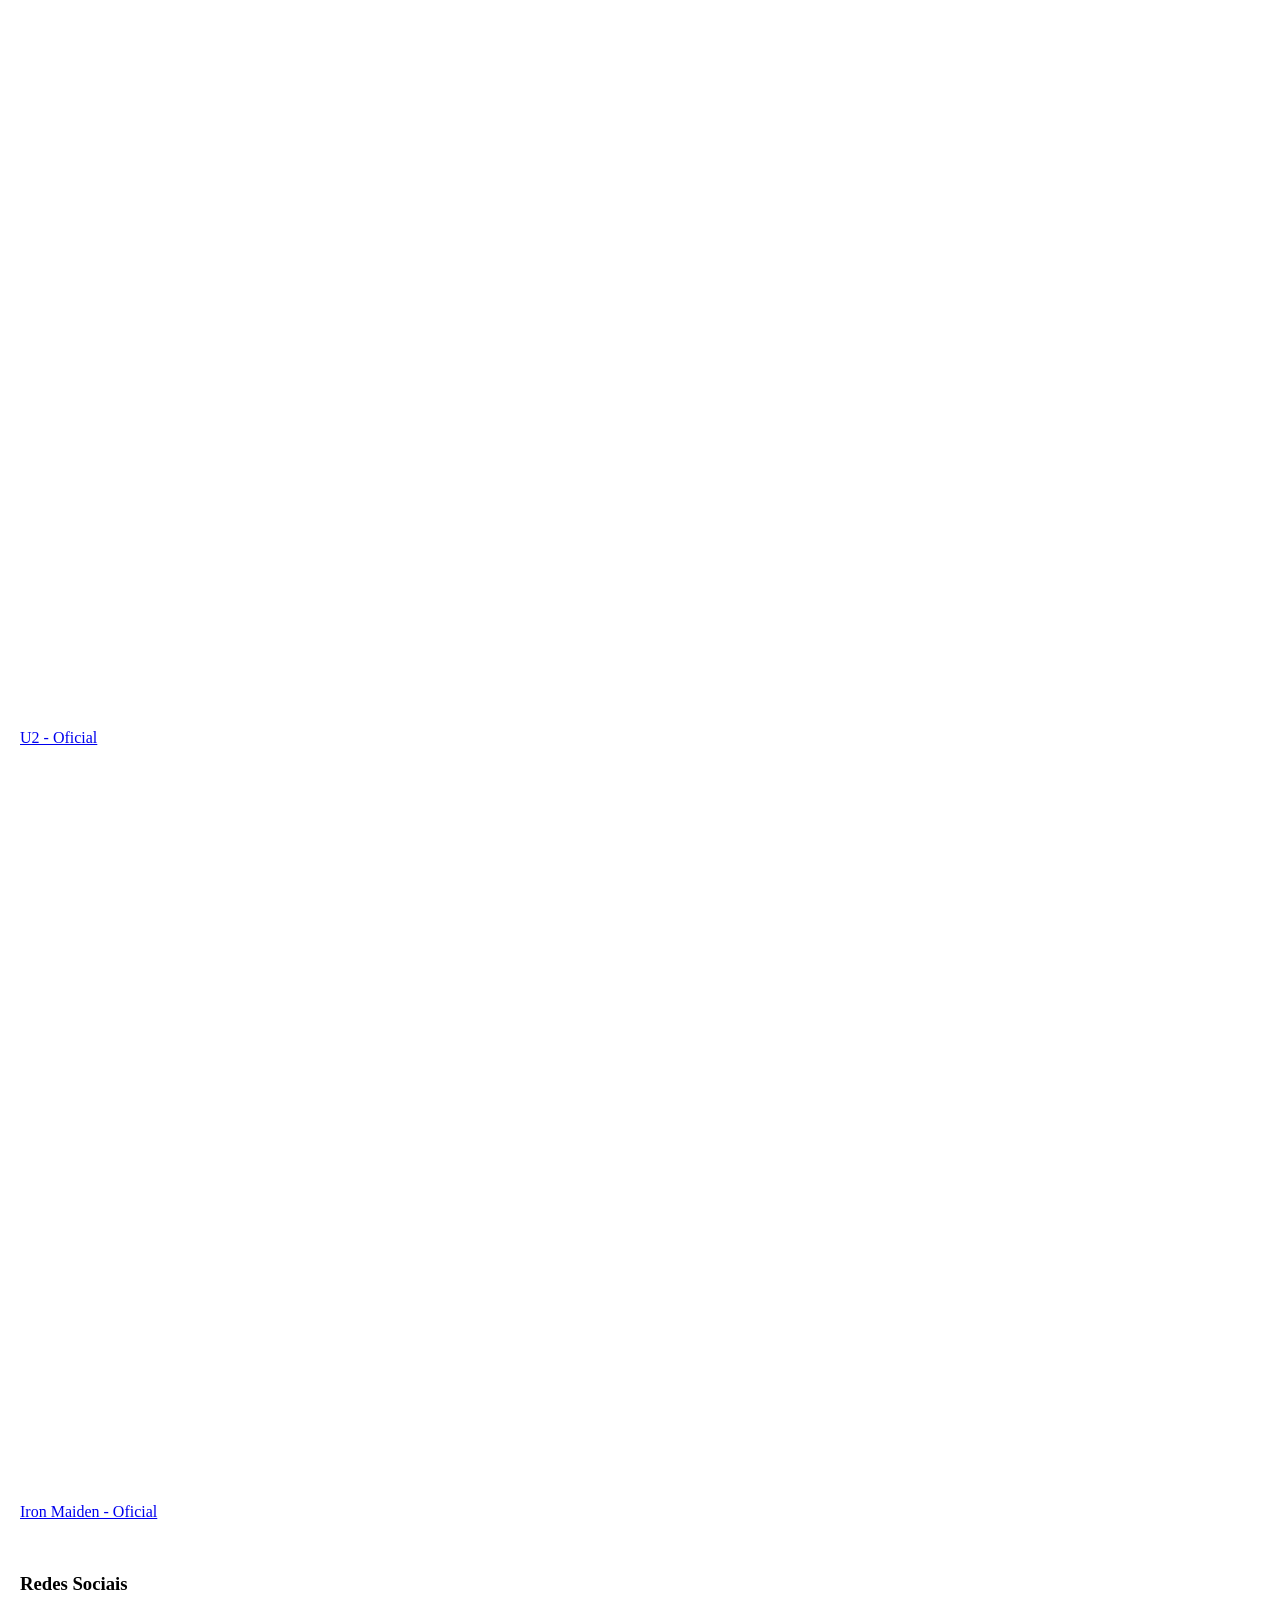
<file: public_html/index.html>
<!DOCTYPE html>
<html lang="pt-BR">
<head>
    <meta charset="UTF-8">
    <title>Banda Symyteryo</title>
    <meta name="viewport" content="width=device-width, initial-scale=1.0">

    <link href="css/layout.css" rel="stylesheet" type="text/css">
    <link href="css/lightbox.min.css" rel="stylesheet" type="text/css">
</head>

<body>

    <!-- ========================= HEADER ========================= -->
    <header class="header">
        <h1>Banda Symyteryo</h1>
        <p>Primeira Banda de Rock da Guabiruba</p>
        <a href="https://www.instagram.com/bandasymyteryo?igsh=MWZicjUyaXBzanI2Zg==" target="_blank">
        	<img src="img/instagram.png" alt="@bandasymyteryo" style="height:60px;">
    	</a>
        
    </header>

    <!-- ========================= CONTEÚDO PRINCIPAL ========================= -->
    <main>

        <!-- ========================= 3 PRIMEIROS CARDS FULL-WIDTH ========================= -->
        <div class="row-full">
            <div class="leftCol">

                <!-- CARD 1 -->
                <article class="card">
				
					<p><i>Tributo à banda Symyteryo / Engenheiros do Hawaii - Era um garoto que como eu amava os Beatles e os Holling Stones / Formação Original e Convidados</i></p>
					
					<div class="painelA">
                        <iframe class="iframe"
                            src="https://www.youtube.com/embed/LSBDqOOGKS8?si=j3CuZu0WtoEK05S9" 
                            allowfullscreen>
                        </iframe>
                    </div>
                    
                    <p><br></p>
                    
                    <h2>SHOW INESQUECÍVEL!!!</h2>
                    <h2>16 de Maio de 2026</h2>
                    <h2>Sociedade Recreativa Guabirubense</h2>
                    <h2>Tributo à banda SYMYTERYO</h2>

                    <div class="foto-full" style="background-image: url('img/bandaCemiterio1.jpeg');"></div>

                    <h5>Fernando Baron, atualizado em 22 de maio de 2026</h5>

                    <p>Um show especial relembrando os clássicos dos anos 80 e 90, celebrando a amizade e a história do trio de rock formado em 1989 pelo <i>Ivan</i>, <i>Fábio</i>, <i>Raider</i> e que marcou época na nossa cidade.</p>
                </article>

                <!-- CARD 2 -->
                <article class="card">
                    <h2>20h: Abertura com acústico sertanejo - Robson Diniz</h2>
                    <h2>22h30: Início do Tributo à banda SYMYTERYO</h2>

                    <div class="imgBox" style="background-image: url('img/bandaCemiterio2.jpeg');"></div>

                    <h5>Fernando Baron, atualizado em 22 de maio de 2026</h5>

                    <p>CONVIDADOS ESPECIAIS:</p>
                    <p>Fram Sens</p>
                    <p>Davi Scalvin</p>
                    <p>Brayan Marcola</p>
                    <p>Rodrigo Bianchini</p>
                    <p>Nico Huber</p>
                    <p>Alex Raiz</p>
                    <p>Bruno Henrique</p>
                </article>

                <!-- CARD 3 -->
                <article class="card">
					
					<p></p>
					
					<p><i>Tributo à banda Symyteryo / Pink Floyd - Wish You Were Here / Formação Original e Convidados</i></p>
					
					<div class="painelA">
                        <iframe class="iframe"
                            src="https://www.youtube.com/embed/h2eXHxtB6ZM?si=XepCJ8DOKfgncufI" 
                            allowfullscreen>
                        </iframe>
                    </div>
					
					<p></p>
					<p><br></p>
					
					<p><i>Tributo à banda Symyteryo / Tina Turner - The Best / Abertura com Músicos Convidados</i></p>
					
					<div class="painelA">
                        <iframe class="iframe"
                            src="https://www.youtube.com/embed/HW1W98u82XA?si=hfg-Zpg0LlLVKp83" 
                            allowfullscreen>
                        </iframe>
                    </div>
                    
                    <p></p>
                    <p><br></p>
					
					<p><i>Tributo à banda Symyteryo / Ramones - Pet Sematary / Formação Original e Convidados</i></p>
                    
                     <div class="painelA">
                        <iframe class="iframe"
                            src="https://www.youtube.com/embed/3ycKkAM2Nks?si=eokRzhSukql8Kb-L" 
                            allowfullscreen>
                        </iframe>
                    </div>
                    
                    <p></p>
                    <p><br></p>
					
					<p><i>Tributo à banda Symyteryo / Música Autoral / Formação Original e Convidados</i></p>
                    
                    
                    <div class="painelA">
                        <iframe class="iframe"
                            src="https://www.youtube.com/embed/dIJ5qoHJRW8?si=XWtEbytPlMIkT7Uu" 
                            allowfullscreen>
                        </iframe>
                    </div>

                    <h5>Fernando Baron, atualizado em 22 de maio de 2026</h5>
                    
                    <p><br></p>
                    
                    <h2>GUABIRUBA ESTREMECEU!!!</h2>
                      
                </article>

            </div>
        </div>

        <!-- ========================= RESTANTE DO SITE (2 COLUNAS) ========================= -->
        <div class="row">

            <div class="leftCol">

                <!-- CARD 4 -->
                <article class="card">
                    <h2>Banda Cemitério</h2>
                    <div class="imgBox" style="background-image: url('img/cemiterio.jpg');"></div>
                    <h5>Fernando Baron, atualizado em 22 de maio de 2026</h5>

                    <p>No final dos anos 80 e início dos anos 90 três garotos do bairro São Pedro da cidade de Guabiruba resolveram montar uma banda de Rock. Banda Cemitério. A primeira banda de Rock da Guabiruba.</p>

                    <p>O primeiro da foto, <i>Ivan Elias Ficher</i>, baixista da banda, codinome <b>Caixão</b>. No meio, <i>Juliano Suavi</i>, apelidado de <i>"Raider"</i>, baterista, codinome <b>Sepultura</b>. E por último <i>Fábio Baron</i>, vocalista e guitarrista, codinome <b>Defunto</b>.</p>

                    <p>Por fins artísticos a banda mudou o nome de Banda Cemitério para Banda Symyteryo. Porém a autenticidade continuou a mesma com o repertório Rock Nacional e Internacional. Uma das suas principais apresentações foi em um barzinho chamado Cavalo de Ferro, também localizado no bairro São Pedro.</p>
                </article>

                <!-- CARD 5 -->
                <article class="card">
                    <h2>Banda Sem Mistério</h2>
                    <div class="imgBox" style="background-image: url('img/semMisterio.jpg');"></div>
                    <h5>Fernando Baron, atualizado em 22 de maio de 2026</h5>

                    <p>Como toda banda de Rock, a banda Symyteryo também atravessou momentos difíceis e teve uma pausa. Mas no final da década de 90 resolveram continuar. Porém o baixista <i>Ivan Fischer</i> não queria mais participar da banda. O guitarrista e vocalista <i>Fábio Baron</i> não queria mais desempenhar as duas funções, queria ser somente guitarrista.</p>

                    <p>Foi neste momento que teve a saída de um integrante e a entrada de dois novos: Edemilson Nicolau Huber, popular "Nico", como novo baixista; e Cristiano Habitzreuter como novo vocalista.</p>

                    <p>Nesta nova fase, a banda adotou um repertório mais leve. O rock pesado deu espaço ao Rock/Pop. Foi então que decidiram mudar o nome da banda: de Symyteryo para Sem Mistério.</p>
                    
                    <p>A Banda Sem Mistério tocou em vários locais. Porém, o local que mais ficou marcado foi o Kaktu´s Bar, situado no centro da Guabiruba. Infelizmente nos anos 2000, a Banda Sem Mistério se desfez e cada um dos integrantes seguiu o seu caminho. Hoje o Kaktu´s Bar também não existe mais.</p>
                    
                </article>

                <!-- CARD 6 -->
                <article class="card">
                    <h2>Banda Symyteryo</h2>
                    <h3>O Retorno</h3>
					
					<p><br></p>
					
                    <p>No ano de 2022, em comemoração aos 60 anos da cidade de Guabiruba. A Banda Symyteryo retorna à sua formação original no Rock na Praça.</p>

                    <div class="painelA">
                        <iframe class="iframe"
                            src="https://www.facebook.com/plugins/video.php?height=314&href=https%3A%2F%2Fwww.facebook.com%2Ffernandobaron01%2Fvideos%2F419381636707514%2F&show_text=false&width=560&t=0"
                            allowfullscreen>
                        </iframe>
                    </div>
                    
                    <p><br></p>

                    <p>No aniversário de 61 anos da cidade a banda não esteve presente. Mas no aniversário de 62 anos novamente marcou presença no Rock na Praça.</p>

                    <div class="painelA">
                        <iframe class="iframe"
                            src="https://www.youtube.com/embed/zX6npAaqNWs?si=HQUeEgfc7h2UxT92" 
                            allowfullscreen>
                        </iframe>
                    </div>
                    
                    <p><br></p>
                    
                    <p>Banda Symyteryo - Guabiruba 62 anos - Rock na Praça 2024 - Show Completo</p>

                    <div class="painelA">
                        <iframe class="iframe"
                            src="https://www.youtube.com/embed/5WQJW9mSiQQ?si=y4aI_QhzJDPXTtGI" 
                            allowfullscreen>
                        </iframe>
                    </div>
                   
                    <h5>Fernando Baron, atualizado em 22 de maio de 2026</h5>
                </article>

            </div>

            <!-- COLUNA DIREITA -->
            <div class="rightCol">

                <div class="card">
                    <h2>Quem sou eu?</h2>
                    <div class="imgBox" style="background-image: url('img/fernando.jpg');"></div>
                    <p>Sou fã desta banda. Gosto muito de cultura e aprendi a apreciar a boa música com essa turma. Gostaria de resgatar um pouco da memória desta galera que cresci ouvindo.</p>
                </div>

                <div class="card">
                    <h3>Posts populares</h3>

                    
                    <a href="http://www.legiaourbana.com.br/" target="_blank">
                        <div class="imgBox" style="background-image: url('http://www.legiaourbana.com.br/images/gallery/disco3.jpg');"></div>
                    	<p>Legião Urbana - Oficial</p>
                    </a>

                    
                    <a href="https://www.u2.com/index/home" target="_blank">
                        <div class="imgBox" style="background-image: url('https://cdn.ontourmedia.io/u2/non_secure/images/20160130/u2_subgift_2016poster1_9001454161297/u2_subgift_2016poster1_9001454161297_640.jpg');"></div>
                   		<p>U2 - Oficial</p>
                    </a>

                    
                    <a href="https://ironmaiden.com/" target="_blank">
                        <div class="imgBox" style="background-image: url('https://www.ironmaiden.com/files/2024/08/15_TheFinalFrontier.jpg');"></div>
                        <p>Iron Maiden - Oficial</p>
                    </a>
                </div>

                <div class="card">
                    <h3>Redes Sociais</h3>

                    <p><a href="https://pt-br.facebook.com/fabio.baron.12" target="_blank">Facebook Fábio Baron</a></p>
                    <p><a href="https://www.facebook.com/juliano.suavi" target="_blank">Facebook Juliano Suavi</a></p>
                    <p><a href="https://pt-br.facebook.com/ivanelias.fischer" target="_blank">Facebook Ivan Elias Fischer</a></p>
                    <p><a href="https://www.facebook.com/edemilson.huber" target="_blank">Facebook Edemilson Nicolau Huber</a></p>
                    <p><a href="https://www.facebook.com/share/1BLo8EkTq9/?mibextid=wwXIfr" target="_blank">Facebook Cristiano Habitzreuter</a></p>
                </div>

            </div>
        </div>

    </main>

    <!-- ========================= FOOTER ========================= -->
    <footer class="footer">
        <p>&copy; Company 2246</p>
    </footer>

    <script src="js/lightbox-plus-jquery.min.js"></script>
    <script src="js/lightbox.min.js"></script>

</body>
</html>
</file>
<file: css/layout.css>
/* ============================================================
   RESET UNIVERSAL
   ============================================================ */
* {
    margin: 0;
    padding: 0;
    box-sizing: border-box;
}

/* ============================================================
   ESPAÇAMENTO GLOBAL
   ============================================================ */
p {
    margin-bottom: 12px;
}

.card > *:not(:last-child) {
    margin-bottom: 16px;
}

.row > * {
    margin-bottom: 20px;
}

/* ============================================================
   LAYOUT GERAL
   ============================================================ */
.row {
    display: flex;
    flex-wrap: wrap;
    gap: 20px;
}

.leftCol {
    flex: 70%;
}

.rightCol {
    flex: 30%;
}

/* ============================================================
   CARDS
   ============================================================ */
.card {
    background: white;
    padding: 20px;
    border-radius: 6px;
}

/* ============================================================
   LINHA FULL-WIDTH PARA AS 3 PRIMEIRAS FOTOS
   ============================================================ */
.row-full {
    width: 100%;
    margin: 0;
    padding: 0;
}

.row-full .leftCol {
    width: 100%;
    flex: 100%;
}

/* ============================================================
   IMAGENS FULL-WIDTH (3 PRIMEIROS CARDS)
   ============================================================ */
.row-full .card div[style*="background-image"] {
    width: 100vw;
    margin-left: 50%;
    transform: translateX(-50%);
    background-size: cover;
    background-position: center;
    background-repeat: no-repeat;
}


/* =========================
   ALTURAS PERSONALIZADAS
   ========================= */

/* FOTO 1 — Cartaz do evento */
.row-full .card:nth-of-type(1) div[style*="background-image"] {
    padding-top: 160%;
}

/* FOTO 2 — Foto da banda */
.row-full .card:nth-of-type(2) div[style*="background-image"] {
    padding-top: 85%;
}

/* FOTO 3 — Mapa das mesas */
.row-full .card:nth-of-type(3) div[style*="background-image"] {
    padding-top: 110%;
}


/* Responsivo */
@media (max-width: 768px) {
    .row-full .card div[style*="background-image"] {
        height: 220px;
    }
}

/* ============================================================
   IMAGENS NORMAIS (OUTROS CARDS)
   ============================================================ */
.card div[style*="background-image"] {
    width: 100%;
    padding-top: 60%;
    background-size: cover;
    background-position: center;
    background-repeat: no-repeat;
    border-radius: 6px;
}

/* ============================================================
   IFRAMES
   ============================================================ */
.iframe {
    width: 100%;
    aspect-ratio: 16/9;
    border: none;
}

/* ============================================================
   CABEÇALHO
   ============================================================ */
.header {
    width: 100%;
    background: #111;
    color: white;
    padding: 40px 20px;
    text-align: center;
    margin-bottom: 20px;
}

.header h1 {
    font-size: 48px;
    font-weight: 800;
    letter-spacing: 2px;
    text-transform: uppercase;
    margin-bottom: 10px;
}

.header p {
    font-size: 20px;
    opacity: 0.85;
}

/* ============================================================
   RESPONSIVIDADE
   ============================================================ */
@media screen and (max-width: 900px) {
    .leftCol, .rightCol {
        flex: 100%;
    }
}

@media screen and (max-width: 600px) {
    .header h1 {
        font-size: 32px;
    }

    .header p {
        font-size: 16px;
    }

    .card {
        padding: 15px;
    }
}

/* =========================
   ALTURAS AJUSTADAS SEM CORTES
   ========================= */

/* FOTO 1 — Cartaz do evento (vertical) */
.row-full .card:nth-of-type(1) div[style*="background-image"] {
    width: 100vw;
    margin-left: 50%;
    transform: translateX(-50%);
    padding-top: 150%; /* aumenta a área visível */
    background-size: cover;
    background-position: top center; /* mostra mais do topo */
    background-repeat: no-repeat;
}

/* FOTO 2 — Foto da banda (horizontal) */
.row-full .card:nth-of-type(2) div[style*="background-image"] {
    width: 100vw;
    margin-left: 50%;
    transform: translateX(-50%);
    padding-top: 95%; /* aumenta a altura para não cortar os pés e cabeças */
    background-size: cover;
    background-position: center;
    background-repeat: no-repeat;
}

/* FOTO 3 — Mapa das mesas (quase quadrada) */
/*.row-full .card:nth-of-type(3) div[style*="background-image"] {
    width: 100vw;
    margin-left: 50%;
    transform: translateX(-50%);
    padding-top: 125%; /* mostra mais do topo e do rodapé */
/*    background-size: contain;*/ /* garante que nada seja cortado */
/*  background-position: center;
    background-repeat: no-repeat;
}
*/
h2 {
    font-style: italic;
}

.row-full .card:nth-of-type(1) h2 {
    text-align: center;
}
</file>
<file: nbproject/css/layout.css>
/* ============================================================
   RESET UNIVERSAL — garante espaçamento igual no iPhone e Android
   ============================================================ */
* {
    margin: 0;
    padding: 0;
    box-sizing: border-box;
}

/* ============================================================
   ESPAÇAMENTO GLOBAL ENTRE ELEMENTOS
   ============================================================ */
p {
    margin-bottom: 12px; /* espaçamento mínimo entre parágrafos */
}

.card > *:not(:last-child) {
    margin-bottom: 16px; /* espaçamento interno entre elementos do card */
}

.row > * {
    margin-bottom: 20px; /* espaçamento entre colunas no mobile */
}

/* ============================================================
   LAYOUT GERAL
   ============================================================ */
.row {
    display: flex;
    flex-wrap: wrap;
    gap: 20px; /* espaçamento entre colunas */
}

.leftCol {
    flex: 70%;
}

.rightCol {
    flex: 30%;
}

/* ============================================================
   CARDS
   ============================================================ */
.card {
    background: white;
    padding: 20px;
    border-radius: 6px;
}

/* ============================================================
   IMAGENS RESPONSIVAS
   ============================================================ */
.card div[style*="background-image"] {
    width: 100%;
    height: auto;
    padding-top: 60%;
    background-size: contain;
    background-repeat: no-repeat;
    background-position: center;
}

/* ============================================================
   IFRAMES RESPONSIVOS
   ============================================================ */
.iframe {
    width: 100%;
    height: auto;
    aspect-ratio: 16/9;
    border: none;
}

/* ============================================================
   CABEÇALHO
   ============================================================ */
.header {
    width: 100%;
    background: #111;
    color: white;
    padding: 40px 20px;

    display: flex;
    flex-direction: column;
    align-items: center;
    justify-content: center;
    text-align: center;

    margin-bottom: 20px; /* espaçamento abaixo do header */
}

.header h1 {
    font-size: 48px;
    font-weight: 800;
    letter-spacing: 2px;
    text-transform: uppercase;
    margin-bottom: 10px;
}

.header p {
    font-size: 20px;
    opacity: 0.85;
}

/* ============================================================
   RESPONSIVIDADE
   ============================================================ */
@media screen and (max-width: 900px) {
    .leftCol, .rightCol {
        flex: 100%;
    }
}

@media screen and (max-width: 600px) {
    .header h1 {
        font-size: 32px;
    }

    .header p {
        font-size: 16px;
    }

    .card {
        padding: 15px;
    }
}

.foto-full {
  width: 100%;
  height: auto;
}
</file>
<file: public_html/css/layout.css>
/* ============================================================
   RESET UNIVERSAL
   ============================================================ */
* {
    margin: 0;
    padding: 0;
    box-sizing: border-box;
}

/* ============================================================
   ESPAÇAMENTO GLOBAL
   ============================================================ */
p {
    margin-bottom: 12px;
}

.card > *:not(:last-child) {
    margin-bottom: 16px;
}

.row > * {
    margin-bottom: 20px;
}

/* ============================================================
   LAYOUT GERAL
   ============================================================ */
.row {
    display: flex;
    flex-wrap: wrap;
    gap: 20px;
}

.leftCol {
    flex: 70%;
}

.rightCol {
    flex: 30%;
}

/* ============================================================
   CARDS
   ============================================================ */
.card {
    background: white;
    padding: 20px;
    border-radius: 6px;
}

/* ============================================================
   LINHA FULL-WIDTH PARA AS 3 PRIMEIRAS FOTOS
   ============================================================ */
.row-full {
    width: 100%;
    margin: 0;
    padding: 0;
}

.row-full .leftCol {
    width: 100%;
    flex: 100%;
}

/* ============================================================
   IMAGENS FULL-WIDTH (3 PRIMEIROS CARDS)
   ============================================================ */
.row-full .card div[style*="background-image"] {
    width: 100vw;
    margin-left: 50%;
    transform: translateX(-50%);
    background-size: cover;
    background-position: center;
    background-repeat: no-repeat;
}


/* =========================
   ALTURAS PERSONALIZADAS
   ========================= */

/* FOTO 1 — Cartaz do evento */
.row-full .card:nth-of-type(1) div[style*="background-image"] {
    padding-top: 160%;
}

/* FOTO 2 — Foto da banda */
.row-full .card:nth-of-type(2) div[style*="background-image"] {
    padding-top: 85%;
}

/* FOTO 3 — Mapa das mesas */
.row-full .card:nth-of-type(3) div[style*="background-image"] {
    padding-top: 110%;
}


/* Responsivo */
@media (max-width: 768px) {
    .row-full .card div[style*="background-image"] {
        height: 220px;
    }
}

/* ============================================================
   IMAGENS NORMAIS (OUTROS CARDS)
   ============================================================ */
.card div[style*="background-image"] {
    width: 100%;
    padding-top: 60%;
    background-size: cover;
    background-position: center;
    background-repeat: no-repeat;
    border-radius: 6px;
}

/* ============================================================
   IFRAMES
   ============================================================ */
.iframe {
    width: 100%;
    aspect-ratio: 16/9;
    border: none;
}

/* ============================================================
   CABEÇALHO
   ============================================================ */
.header {
    width: 100%;
    background: #111;
    color: white;
    padding: 40px 20px;
    text-align: center;
    margin-bottom: 20px;
}

.header h1 {
    font-size: 48px;
    font-weight: 800;
    letter-spacing: 2px;
    text-transform: uppercase;
    margin-bottom: 10px;
}

.header p {
    font-size: 20px;
    opacity: 0.85;
}

/* ============================================================
   RESPONSIVIDADE
   ============================================================ */
@media screen and (max-width: 900px) {
    .leftCol, .rightCol {
        flex: 100%;
    }
}

@media screen and (max-width: 600px) {
    .header h1 {
        font-size: 32px;
    }

    .header p {
        font-size: 16px;
    }

    .card {
        padding: 15px;
    }
}

/* =========================
   ALTURAS AJUSTADAS SEM CORTES
   ========================= */

/* FOTO 1 — Cartaz do evento (vertical) */
.row-full .card:nth-of-type(1) div[style*="background-image"] {
    width: 100vw;
    margin-left: 50%;
    transform: translateX(-50%);
    padding-top: 150%; /* aumenta a área visível */
    background-size: cover;
    background-position: top center; /* mostra mais do topo */
    background-repeat: no-repeat;
}

/* FOTO 2 — Foto da banda (horizontal) */
.row-full .card:nth-of-type(2) div[style*="background-image"] {
    width: 100vw;
    margin-left: 50%;
    transform: translateX(-50%);
    padding-top: 95%; /* aumenta a altura para não cortar os pés e cabeças */
    background-size: cover;
    background-position: center;
    background-repeat: no-repeat;
}

/* FOTO 3 — Mapa das mesas (quase quadrada) */
/*.row-full .card:nth-of-type(3) div[style*="background-image"] {
    width: 100vw;
    margin-left: 50%;
    transform: translateX(-50%);
    padding-top: 125%; /* mostra mais do topo e do rodapé */
    /*background-size: contain; */ /* garante que nada seja cortado */
    /*background-position: center;
    background-repeat: no-repeat;
}
*/

h2 {
    font-style: italic;
}

.row-full .card:nth-of-type(1) h2 {
    text-align: center;
}
</file>
